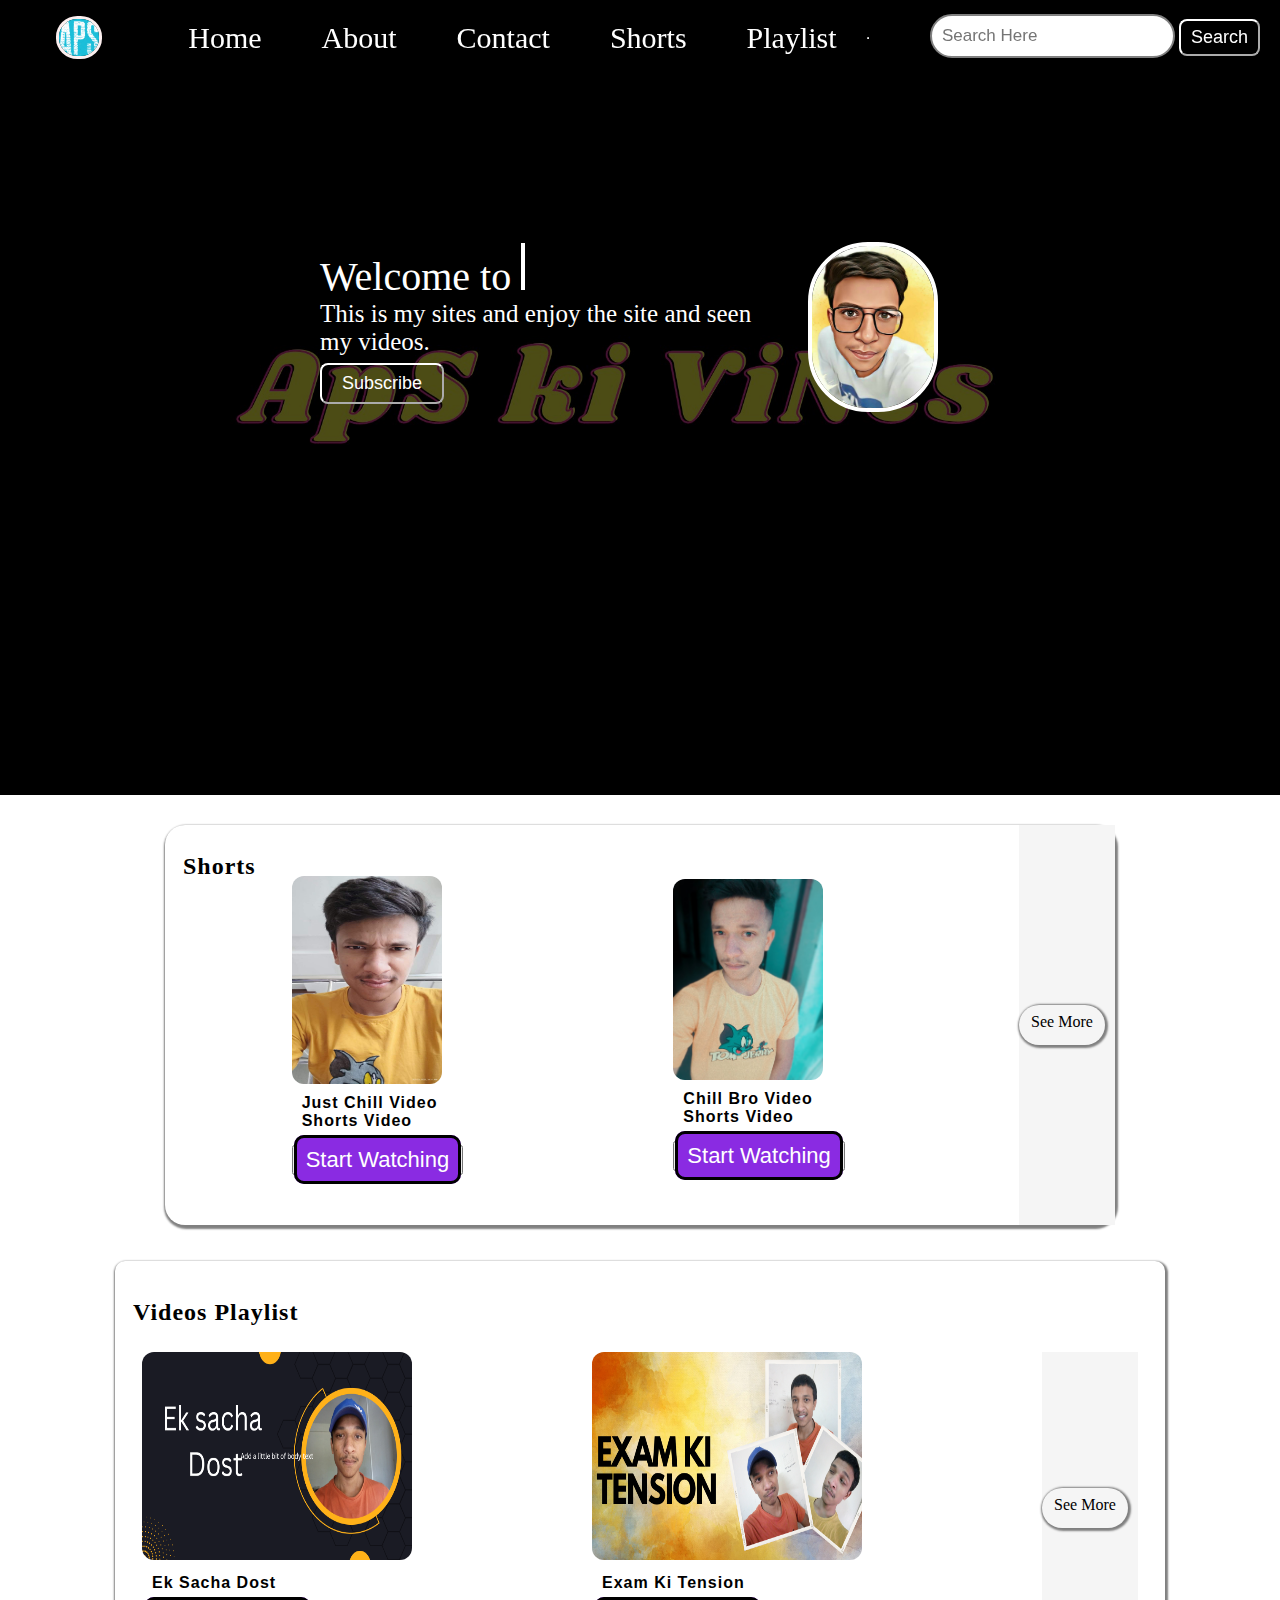
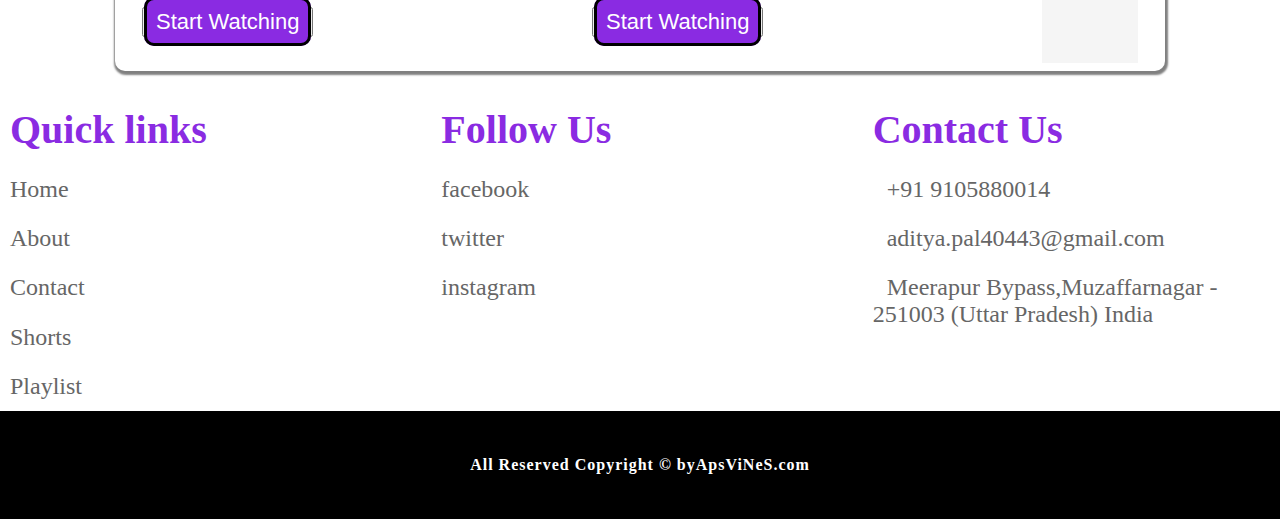
<file: index.html>
<!DOCTYPE html>
<html lang="en">

<head>
    <meta charset="UTF-8">
    <meta http-equiv="X-UA-Compatible" content="IE=edge">
    <meta name="viewport" content="width=device-width, initial-scale=1.0">
    <link rel="shortcut icon" href="image/adi.JPG" type="image x-icon">
    <link rel="stylesheet" href="css/style.css">
    <title>ApSViNeS</title>
</head>

<body>
    <nav class="navbar background h-nav-resp">
        <ul class="nav-list v-class-resp">
            <div class="logo"><img src="image/APS.png" alt="Logo"></div>
            <li><a href="index.html">Home</a></li>
            <li><a href="about.html">About</a></li>
            <li><a href="contact.html">Contact</a></li>
            <li><a href="shorts.html">Shorts</a></li>
            <li><a href="playlist.html">Playlist</a></li>
        </ul>
        <hr>
        <div class="rightnav v-class-resp">
            <input type="text" name="search" id="search" placeholder="Search Here">
            <button class="btn btn-sm">Search</button>
        </div>

        <div class="menu">
            <div class="line"></div>
            <div class="line"></div>
            <div class="line"></div>
        </div>
    </nav>
    <div class="container1">
        <section class="background firstsection">
            <div class="box-main">
                <div class="firstHalf">
                    <p class="text-big">Welcome to <span class="stu">My Sites</span></p>
                    <p class="text-small">This is my sites and enjoy the site and seen my videos. </p>

                    <div class="buttons">
                        <button class="btn"><a href="https://www.youtube.com/@adityapalsagwaan">Subscribe</a></button>
                    </div>

                </div>

                <div class="secondHalf">
                    <img src="image/adi.JPG" alt="Icon image">
                </div>
            </div>
        </section>
        <!-- end of uper side  -->



        <div class="container">
            <!-- shorts video start -->

            <div class="card1">
                <h2 class="my-2">Shorts</h2><br>
                <div class="cards">
                    <div class="card-item">
                        <img src="image/IMG-20220623-WA0001.jpg" height="208px" alt="image">
                        <div class="lines">
                            <p>Just Chill Video <br>
                                Shorts Video
                            </p>
                            <button class="btn1"><a href="https://youtube.com/shorts/rC--0we84NA?feature=share">Start
                                    Watching</a></button>
                        </div>
                    </div>

                    <div class="card-item">
                        <img src="image/a.jpg" width="156px" alt="image">
                        <div class="lines">
                            <p>Chill Bro Video <br>
                                Shorts Video
                            </p>
                            <button class="btn1"><a href="https://youtube.com/shorts/spUCtW1UKrE?feature=share">Start
                                    Watching</a></button>
                        </div>
                    </div>

                    <div class="more">
                        <a href="shorts.html">See More</a>
                    </div>

                </div>

            </div>


            <br><br>

            <!-- end of the shorts videos -->

            <!-- video playlist start  -->

            <div class="card2">
                <h2 class="my-2">Videos Playlist</h2>
                <div class="cards">
                    <div class="card1-item">
                        <img class="img1" src="image/ek sacha dost.jpg" height="208px" alt="image">
                        <div class="lines1">
                            <p>Ek Sacha Dost</p>
                            <button class="btn1"><a href="https://youtu.be/mReLGR2DMm0">Start Watching</a></button>
                        </div>
                    </div>

                    <div class="card1-item">
                        <img class="img2" src="image/exam Ki Tension.jpg" height="208px" alt="image">
                        <div class="lines">
                            <p>Exam Ki Tension</p>
                            <button class="btn1"><a href="https://youtu.be/A0G7QZedRVI">Start Watching</a></button>
                        </div>
                    </div>
                    <div class="more">
                        <a href="playlist.html">See More</a>
                    </div>
                </div>

            </div>

        </div>
        <br><br><br><br><br><br>&nbsp;<br><br><br><br><br><br>&nbsp;<br><br>&nbsp;

        <!-- quick details  -->

        <section class="footer">

            <div class="box-container2">
                <div class="box">
                    <h3>Quick links</h3>
                    <a href="index.html">Home</a>
                    <a href="about.html">About</a>
                    <a href="contact.html">Contact</a>
                    <a href="shorts.html">Shorts</a>
                    <a href="playlist.html">Playlist</a>
                </div>

                <div class="box">
                    <h3>Follow Us</h3>
                    <a href="https://www.facebook.com/">facebook</a>
                    <a href="https://twitter.com/home">twitter</a>
                    <a href="https://instagram.com/official_adityapal260619?igshid=YmMyMTA2M2Y=">instagram</a>
                </div>

                <div class="box">
                    <h3>Contact Us</h3>
                    <p> <i class="fas fa-phone"></i> +91 9105880014 </p>
                    <p> <i class="fas fa-envelope"></i> aditya.pal40443@gmail.com </p>
                    <p> <i class="fas fa-map-marker-alt"></i> Meerapur Bypass,Muzaffarnagar - 251003 (Uttar Pradesh)
                        India </p>
                </div>

            </div>

        </section>



        <!-- end of the site  -->
        <footer class="text-center background">
            <div class="class">
                <p>All Reserved Copyright &copy; by <a
                        href="https://instagram.com/c.r.e.a.t.o.r.s.s?igshid=YmMyMTA2M2Y=">ApsViNeS.com</a></p>
            </div>
        </footer>
    </div>
    <script src="js/resp.js"></script>
</body>

</html>
</file>
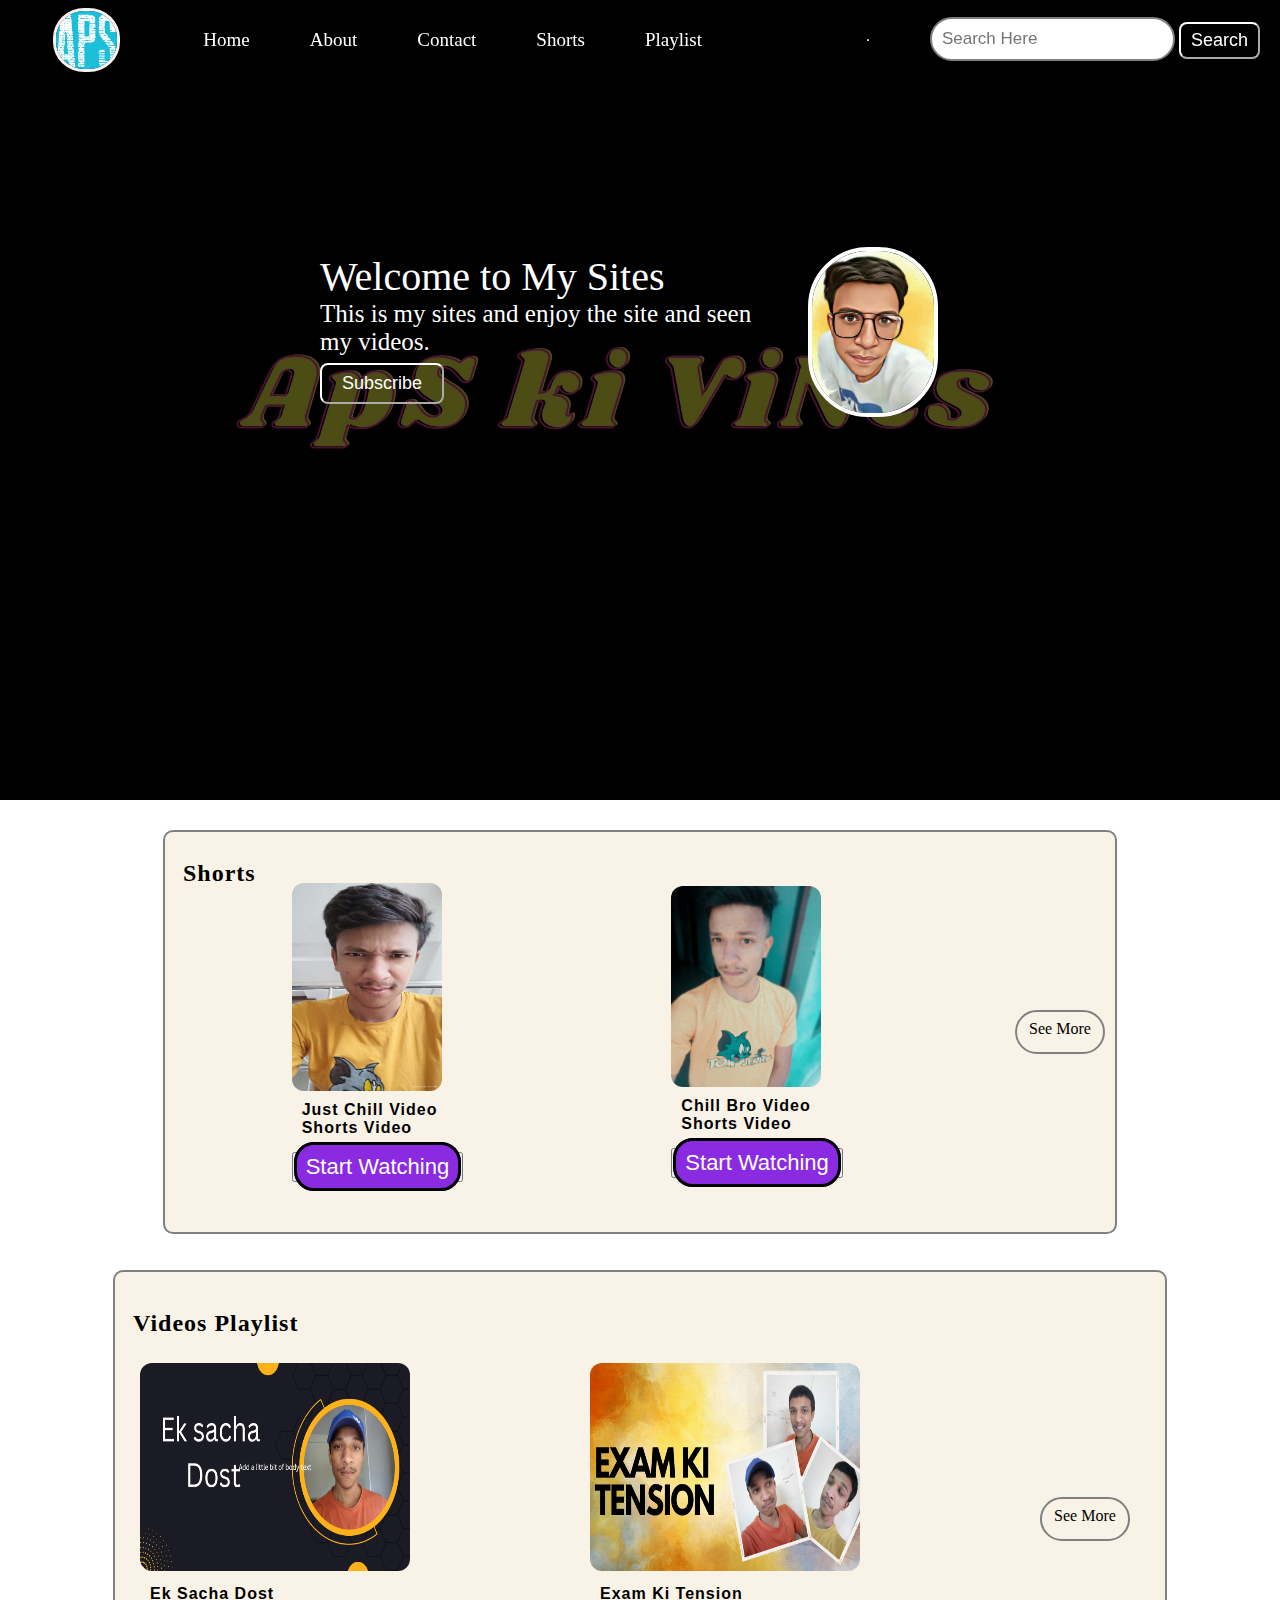
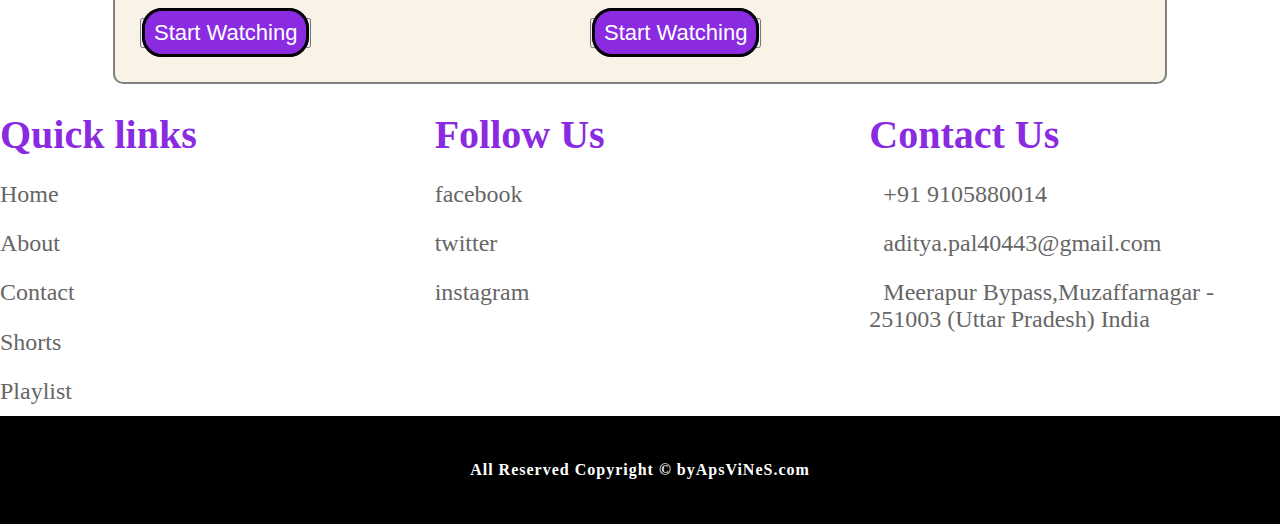
<file: about/index.html>
<!DOCTYPE html>
<html lang="en">

<head>
    <meta charset="UTF-8">
    <meta http-equiv="X-UA-Compatible" content="IE=edge">
    <meta name="viewport" content="width=device-width, initial-scale=1.0">
    <link rel="shortcut icon" href="image/adi.JPG" type="image x-icon">
    <link rel="stylesheet" href="css/style.css">
    <title>ApSViNeS</title>
</head>

<body>
    <nav class="navbar background h-nav-resp">
        <ul class="nav-list v-class-resp">
            <div class="logo"><img src="image/APS.png" alt="Logo"></div>
            <li><a href="index.html">Home</a></li>
            <li><a href="about.html">About</a></li>
            <li><a href="contact.html">Contact</a></li>
            <li><a href="shorts.html">Shorts</a></li>
            <li><a href="playlist.html">Playlist</a></li>
        </ul>
        <hr>
        <div class="rightnav v-class-resp">
            <input type="text" name="search" id="search" placeholder="Search Here">
            <button class="btn btn-sm">Search</button>
        </div>

        <div class="menu">
            <div class="line"></div>
            <div class="line"></div>
            <div class="line"></div>
        </div>
    </nav>
    <div class="container1">
        <section class="background firstsection">
            <div class="box-main">
                <div class="firstHalf">
                    <p class="text-big">Welcome to My Sites</p>
                    <p class="text-small">This is my sites and enjoy the site and seen my videos. </p>

                    <div class="buttons">
                        <button class="btn"><a href="https://www.youtube.com/@adityapalsagwaan">Subscribe</a></button>
                    </div>

                </div>

                <div class="secondHalf">
                    <img src="image/adi.JPG" alt="Icon image">
                </div>
            </div>
        </section>
        <!-- end of uper side  -->

        <!-- shorts video start  -->

        <div class="container">
            <div class="card1">
                <h2 class="my-2">Shorts</h2><br>
                <div class="cards">
                    <div class="card-item">
                        <img  src="image/IMG-20220623-WA0001.jpg" height="208px" alt="image">
                        <div class="lines">
                            <p>Just Chill Video <br>
                                Shorts Video
                            </p>
                            <button class="btn1"><a href="https://youtube.com/shorts/rC--0we84NA?feature=share">Start
                                    Watching</a></button>
                        </div>
                    </div>

                    <div class="card-item">
                        <img  src="image/a.jpg" width="156px" alt="image">
                        <div class="lines">
                            <p>Chill Bro Video <br>
                                Shorts Video
                            </p>
                            <button class="btn1"><a href="https://youtube.com/shorts/spUCtW1UKrE?feature=share">Start
                                    Watching</a></button>
                        </div>
                    </div>

                    <div class="more">
                        <a href="shorts.html">See More</a>
                    </div>

                </div>
                
            </div>
            

            <br><br>

            <!-- end of the shorts videos -->

            <!-- video playlist start  -->

            <div class="card2">
                <h2 class="my-2">Videos Playlist</h2>
                <div class="cards">
                    <div class="card1-item">
                        <img class="img1" src="image/ek sacha dost.jpg" height="208px" alt="image">
                        <div class="lines1">
                            <p>Ek Sacha Dost</p>
                            <button class="btn1"><a href="https://youtu.be/mReLGR2DMm0">Start Watching</a></button>
                        </div>
                    </div>

                    <div class="card1-item">
                        <img class="img2" src="image/exam Ki Tension.jpg" height="208px" alt="image">
                        <div class="lines">
                            <p>Exam Ki Tension</p>
                            <button class="btn1"><a href="https://youtu.be/A0G7QZedRVI">Start Watching</a></button>
                        </div>
                    </div>
                    <div class="more">
                        <a href="playlist.html">See More</a>
                    </div>
                </div>

            </div>

        </div>
        <br><br><br><br><br><br>&nbsp;<br><br><br><br><br><br>&nbsp;<br><br>&nbsp;

        <!-- quick details  -->

        <section class="footer">

            <div class="box-container2">
                <div class="box">
                    <h3>Quick links</h3>
                    <a href="index.html">Home</a>
                    <a href="about.html">About</a>
                    <a href="contact.html">Contact</a>
                    <a href="shorts.html">Shorts</a>
                    <a href="playlist.html">Playlist</a>
                </div>

                <div class="box">
                    <h3>Follow Us</h3>
                    <a href="https://www.facebook.com/">facebook</a>
                    <a href="https://twitter.com/home">twitter</a>
                    <a href="https://instagram.com/official_adityapal260619?igshid=YmMyMTA2M2Y=">instagram</a>
                </div>

                <div class="box">
                    <h3>Contact Us</h3>
                    <p> <i class="fas fa-phone"></i> +91 9105880014 </p>
                    <p> <i class="fas fa-envelope"></i> aditya.pal40443@gmail.com </p>
                    <p> <i class="fas fa-map-marker-alt"></i> Meerapur Bypass,Muzaffarnagar - 251003 (Uttar Pradesh)
                        India </p>
                </div>

            </div>

        </section>


    </div>
    <!-- end of the site  -->
    <footer class="text-center background">
        <div class="class">
            <p>All Reserved Copyright &copy; by <a href="https://instagram.com/c.r.e.a.t.o.r.s.s?igshid=YmMyMTA2M2Y=">ApsViNeS.com</a></p>
        </div>
    </footer>
    <script src="js/resp.js"></script>
</body>

</html>
</file>
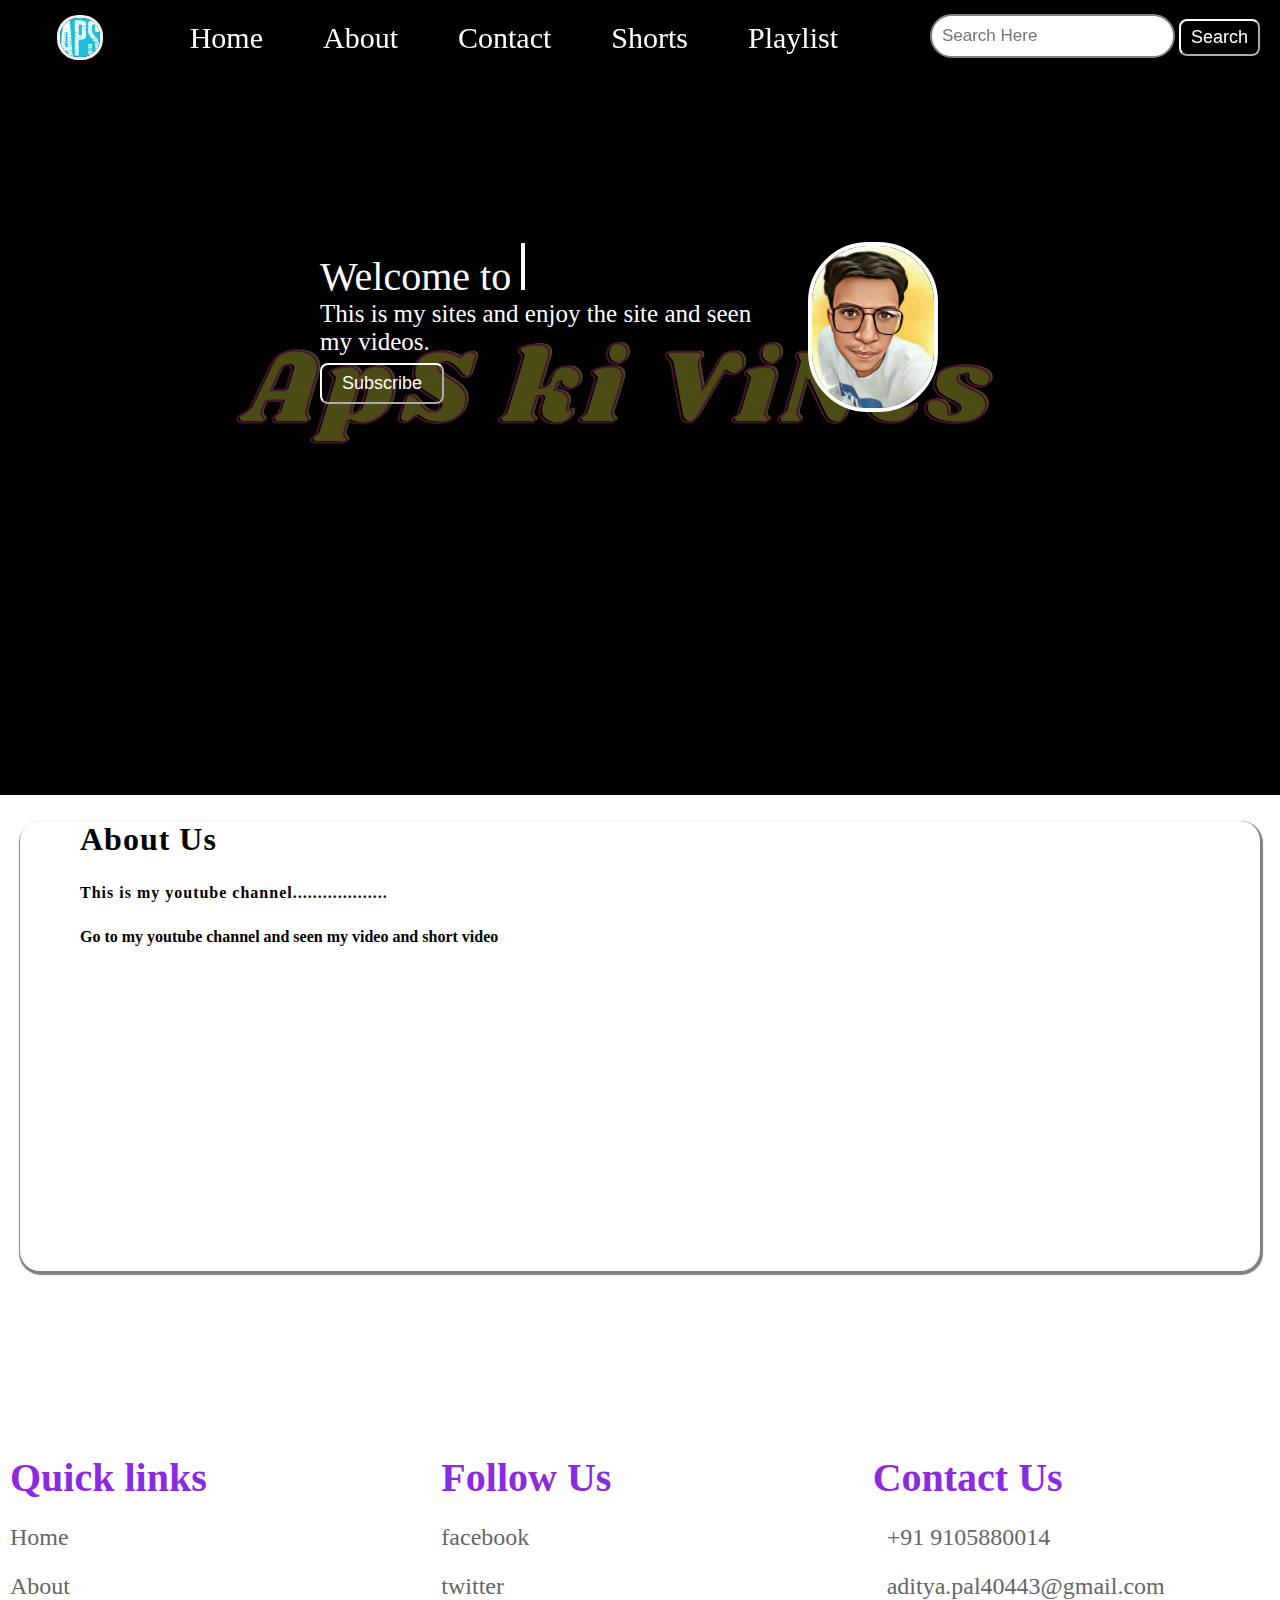
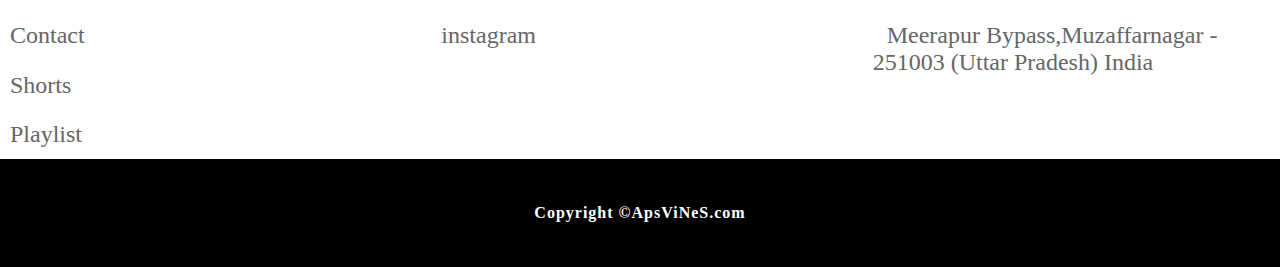
<file: about.html>
<!DOCTYPE html>
<html lang="en">
<head>
    <meta charset="UTF-8">
    <meta http-equiv="X-UA-Compatible" content="IE=edge">
    <meta name="viewport" content="width=device-width, initial-scale=1.0">
    <link rel="shortcut icon" href="image/adi.JPG" type="image x-icon">
    <link rel="stylesheet" href="css/style.css">
    <title>About</title>
</head>
<body>
    <nav class="navbar background h-nav-resp">
        <ul class="nav-list v-class-resp">
            <div class="logo"><img src="image/APS.png" alt="Logo"></div>
            <li><a href="index.html">Home</a></li>
            <li><a href="about.html">About</a></li>
            <li><a href="contact.html">Contact</a></li>
            <li><a href="shorts.html">Shorts</a></li>
            <li><a href="playlist.html">Playlist</a></li>
        </ul>
        <div class="rightnav v-class-resp">
            <input type="text" name="search" id="search" placeholder="Search Here">
            <button class="btn btn-sm">Search</button>
        </div>
        <div class="menu">
            <div class="line"></div>
            <div class="line"></div>
            <div class="line"></div>
        </div>

    </nav>
    <div class="container2">
        <section class="background firstsection">
            <div class="box-main">
                <div class="firstHalf">
                    <p class="text-big">Welcome to <span class="stu">My Sites</span></p>
                    <p class="text-small">This is my sites and enjoy the site and seen my videos. </p>

                    <div class="buttons">
                        <button class="btn"><a href="https://www.youtube.com/@adityapalsagwaan">Subscribe</a></button>
                    </div>

                </div>

                <div class="secondHalf">
                    <img src="image/adi.JPG" alt="Icon image">
                </div>
            </div>
        </section>
        <!-- end of uper side  -->

        <!-- About start  -->

        <div class="container2">
            <div class="class1">
                <h1>About Us</h1>
                <div class="para1">
                      <p1>This is my youtube channel...................</p1>
                      <p>Go to my youtube channel and seen my video and short video </p>
                </div>
            </div>
        </div>

                         <!-- link & details  -->

        <section class="footer">

            <div class="box-container2">
                <div class="box">
                    <h3>Quick links</h3>
                    <a href="index.html">Home</a>
                    <a href="about.html">About</a>
                    <a href="contact.html">Contact</a>
                    <a href="shorts.html">Shorts</a>
                    <a href="playlist.html">Playlist</a>
                </div>
        
                <div class="box">
                    <h3>Follow Us</h3>
                    <a href="https://www.facebook.com/">facebook</a>
                    <a href="https://twitter.com/home">twitter</a>
                    <a href="https://instagram.com/official_adityapal260619?igshid=YmMyMTA2M2Y=">instagram</a>            
                </div>
        
                <div class="box">
                    <h3>Contact Us</h3>
                   <p> <i class="fas fa-phone"></i> +91 9105880014  </p>
                   <p> <i class="fas fa-envelope"></i> aditya.pal40443@gmail.com </p>
                   <p> <i class="fas fa-map-marker-alt"></i> Meerapur Bypass,Muzaffarnagar - 251003 (Uttar Pradesh) India  </p>
                </div>
        
            </div>
        
        </section>
    </main>

                   <!-- end of the site  -->

    <footer class="text-center background">
        <div class="class">
            <p>Copyright &copy; <a href="https://instagram.com/c.r.e.a.t.o.r.s.s?igshid=YmMyMTA2M2Y=">ApsViNeS.com</a></p>
        </div>
    </footer>
    <script src="js/resp.js"></script>
</body>
</html>
</file>
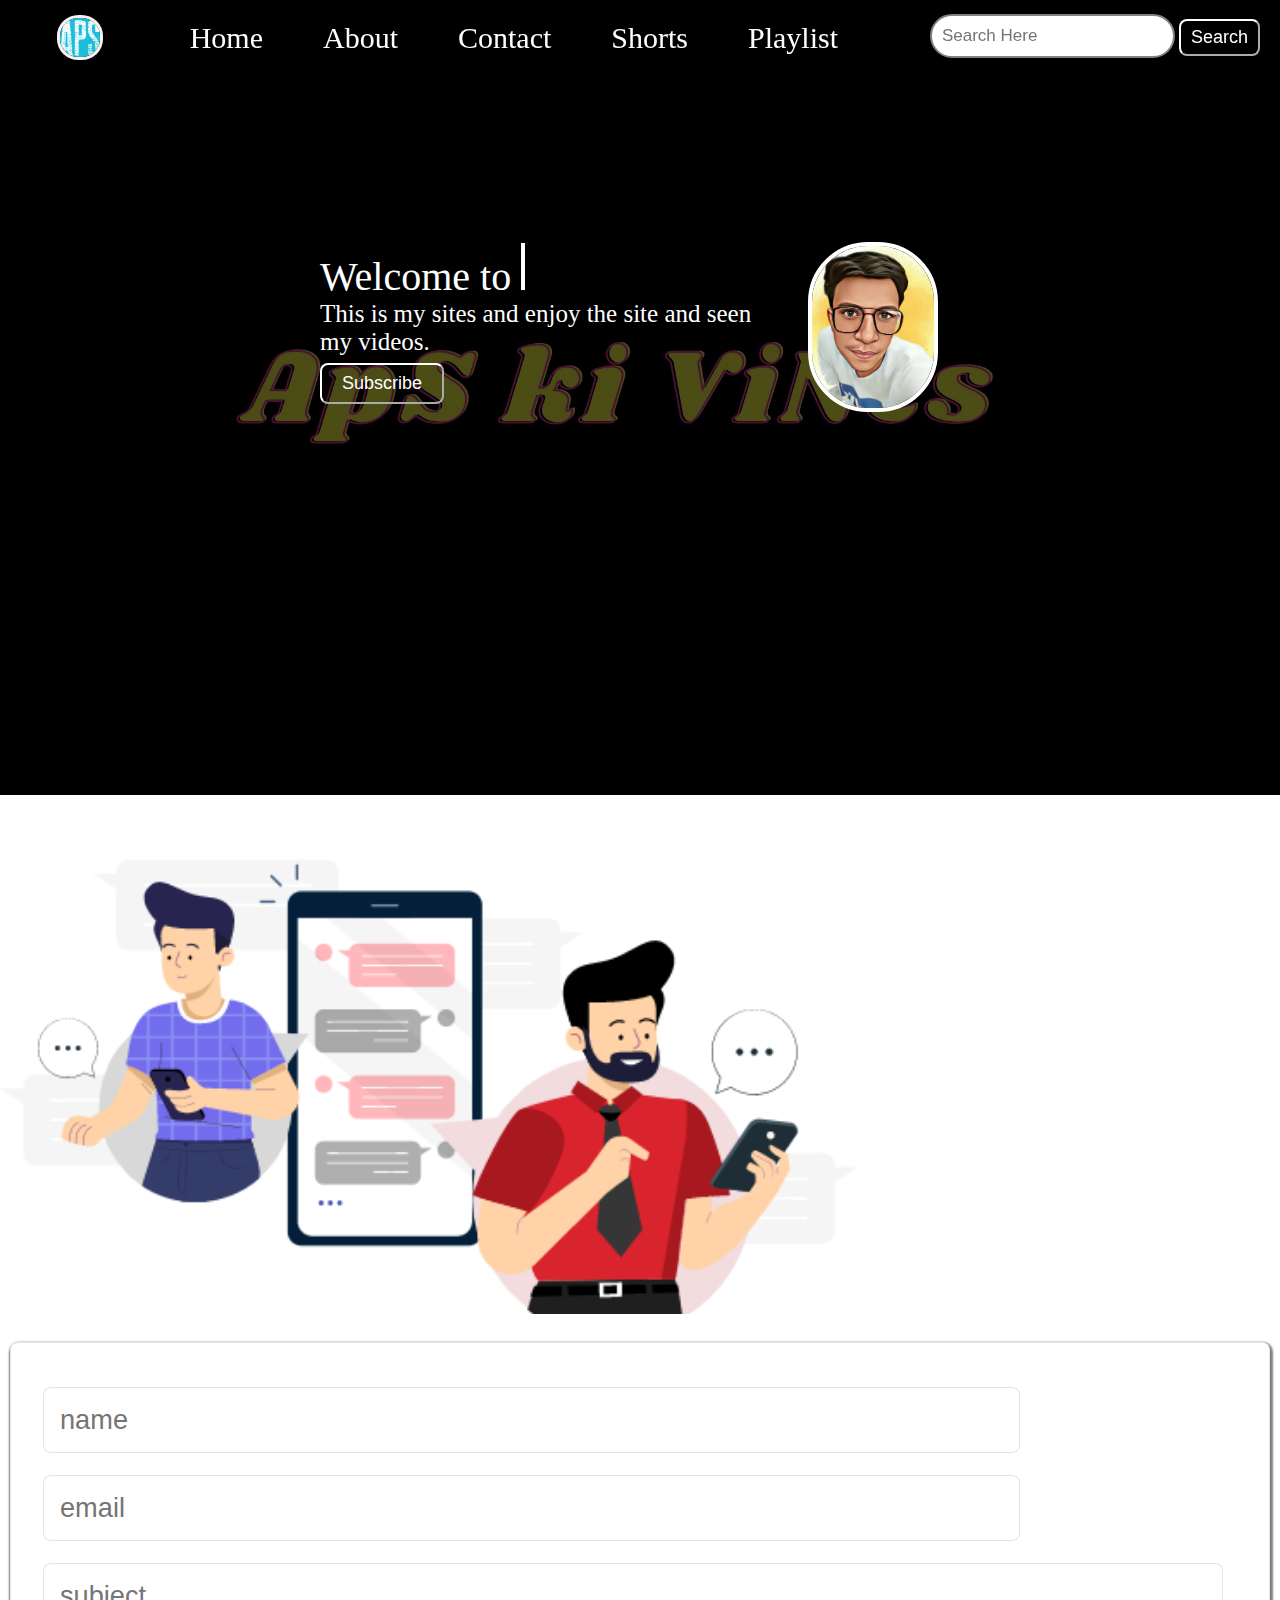
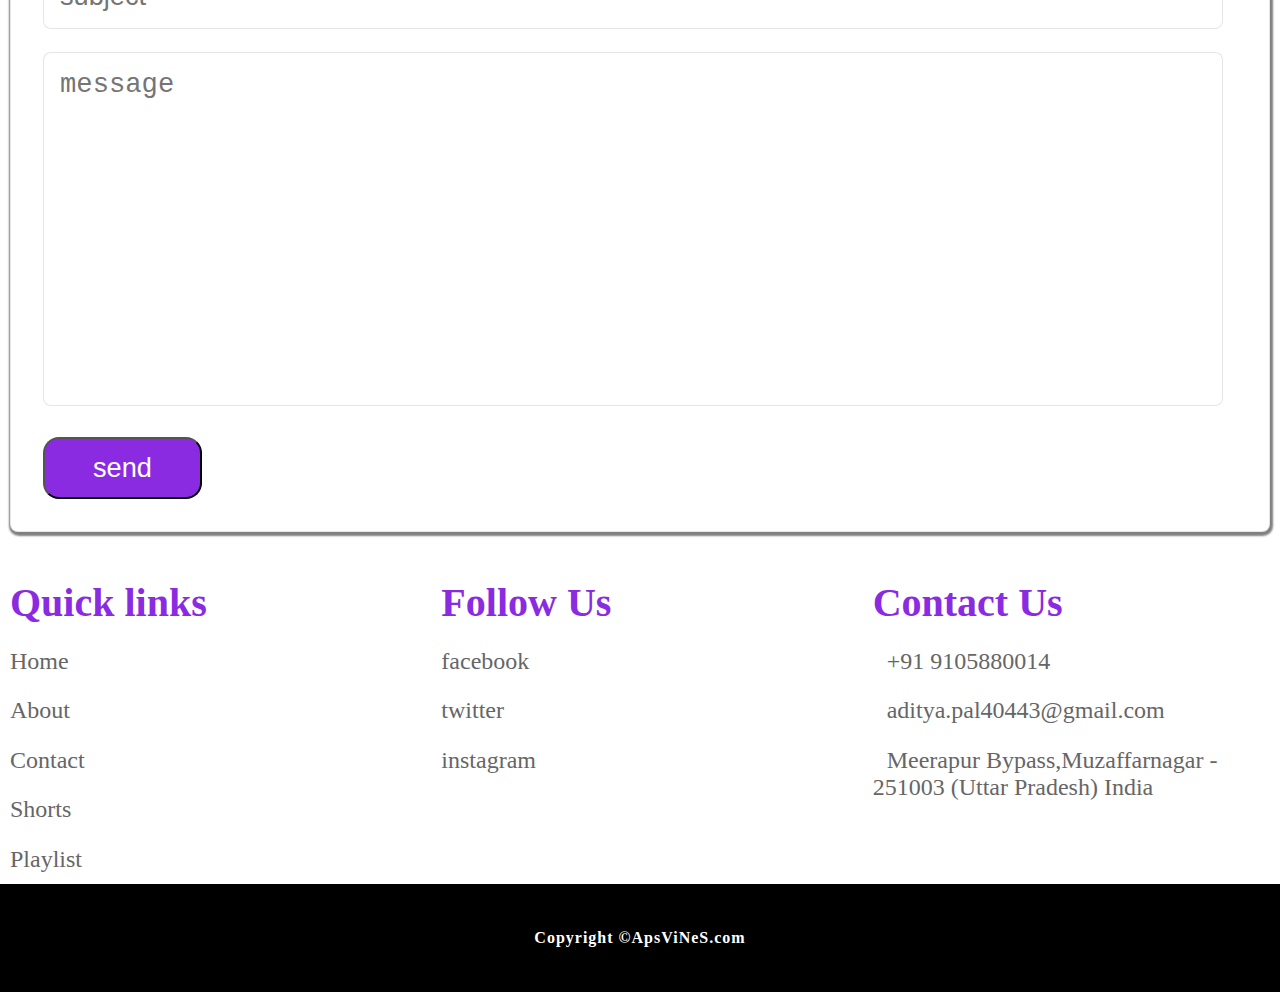
<file: contact.html>
<!DOCTYPE html>
<html lang="en">
<head>
    <meta charset="UTF-8">
    <meta http-equiv="X-UA-Compatible" content="IE=edge">
    <meta name="viewport" content="width=device-width, initial-scale=1.0">
    <link rel="shortcut icon" href="image/contact.png" type="image-x">
    <link rel="stylesheet" href="css/style.css">
    <title>Contact</title>
</head>
<body>
    <nav class="navbar background h-nav-resp">
        <ul class="nav-list v-class-resp">
            <div class="logo"><img src="image/APS.png" alt="Logo"></div>
            <li><a href="index.html">Home</a></li>
            <li><a href="about.html">About</a></li>
            <li><a href="contact.html">Contact</a></li>
            <li><a href="shorts.html">Shorts</a></li>
            <li><a href="playlist.html">Playlist</a></li>
        </ul>
        <div class="rightnav v-class-resp">
            <input type="text" name="search" id="search" placeholder="Search Here">
            <button class="btn btn-sm">Search</button>
        </div>
        <div class="menu">
            <div class="line"></div>
            <div class="line"></div>
            <div class="line"></div>
        </div>
    </nav>
    <div class="container3">
        <section class="background firstsection">
            <div class="box-main">
                <div class="firstHalf">
                    <p class="text-big">Welcome to <span class="stu">My Sites</span></p>
                    <p class="text-small">This is my sites and enjoy the site and seen my videos. </p>

                    <div class="buttons">
                        <button class="btn"><a href="https://www.youtube.com/@adityapalsagwaan">Subscribe</a></button>
                    </div>

                </div>

                <div class="secondHalf">
                    <img src="image/adi.JPG" alt="Icon image">
                </div>
            </div>
        </section>
         <!-- end of uper side  -->
<br>
         <section class="contact">

            <div class="image">
                <img src="image/contact-img.png" alt="">
            </div>
        
            <form action="https://formsubmit.co/aditya.pal40443@gmail.com" method="POST">
            
                <div class="inputBox">
                    <input type="text" placeholder="name" name="name">
                    <input type="email" placeholder="email" name="email">
                </div>
            
                <input type="text" placeholder="subject" name="subject" class="box">
            
                <textarea placeholder="message" name="message" id="" rows="10" cols="40"></textarea>
            
                <input type="submit" class="btn2" value="send">
            
            </form>
            
            </section>
           <br>
           <br>

                           <!-- link & details  -->

            <section class="footer">

                <div class="box-container2">
                    <div class="box">
                        <h3>Quick links</h3>
                        <a href="index.html">Home</a>
                        <a href="about.html">About</a>
                        <a href="contact.html">Contact</a>
                        <a href="shorts.html">Shorts</a>
                        <a href="playlist.html">Playlist</a>
                    </div>
            
                    <div class="box">
                        <h3>Follow Us</h3>
                        <a href="https://www.facebook.com/">facebook</a>
                        <a href="https://twitter.com/home">twitter</a>
                        <a href="https://instagram.com/official_adityapal260619?igshid=YmMyMTA2M2Y=">instagram</a>            
                    </div>
            
                    <div class="box">
                        <h3>Contact Us</h3>
                       <p> <i class="fas fa-phone"></i> +91 9105880014  </p>
                       <p> <i class="fas fa-envelope"></i> aditya.pal40443@gmail.com </p>
                       <p> <i class="fas fa-map-marker-alt"></i> Meerapur Bypass,Muzaffarnagar - 251003 (Uttar Pradesh) India  </p>
                    </div>
            
                </div>
            
            </section>
            
    </div>

                   <!-- end of the site -->
    </div>
    <footer class="text-center background">
        <div class="class">
            <p>Copyright &copy; <a href="https://instagram.com/c.r.e.a.t.o.r.s.s?igshid=YmMyMTA2M2Y=">ApsViNeS.com</a></p>
        </div>
    </footer>  
    <script src="js/resp.js"></script>
</body>
</html>
</file>
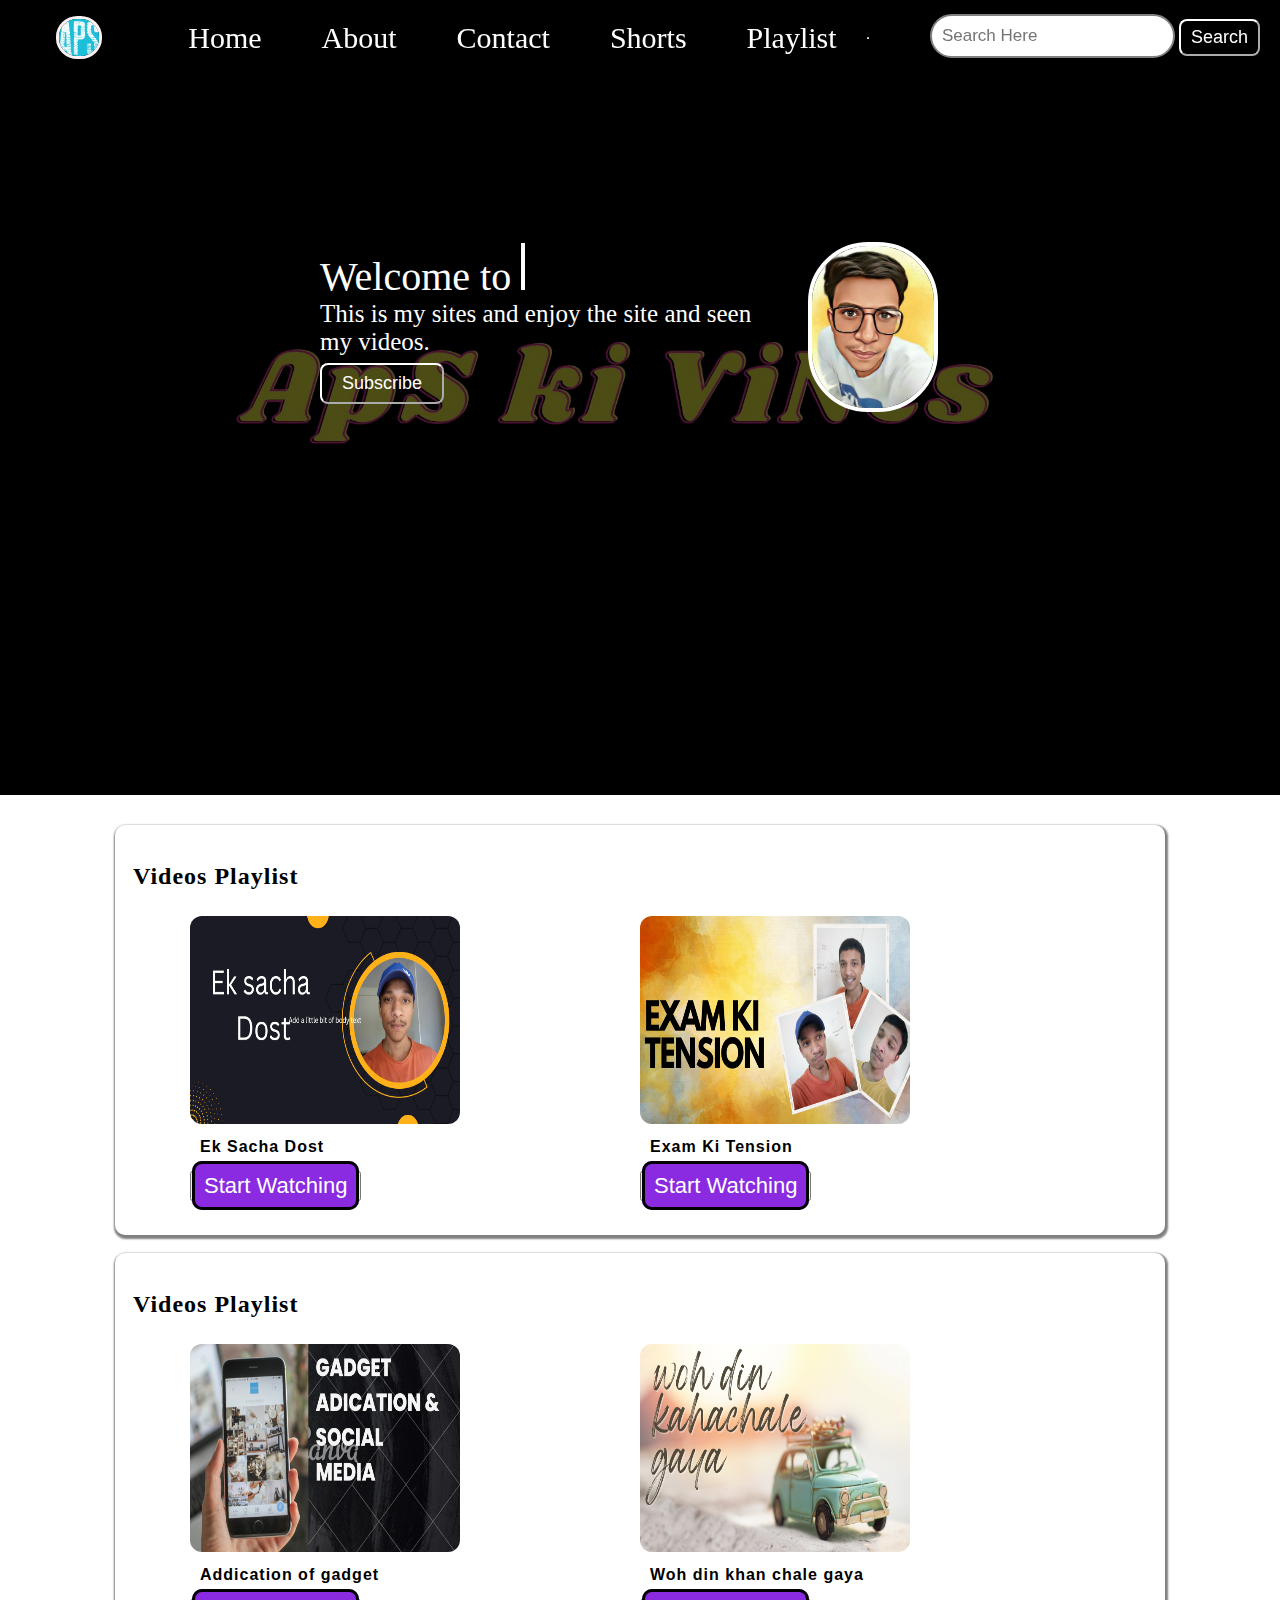
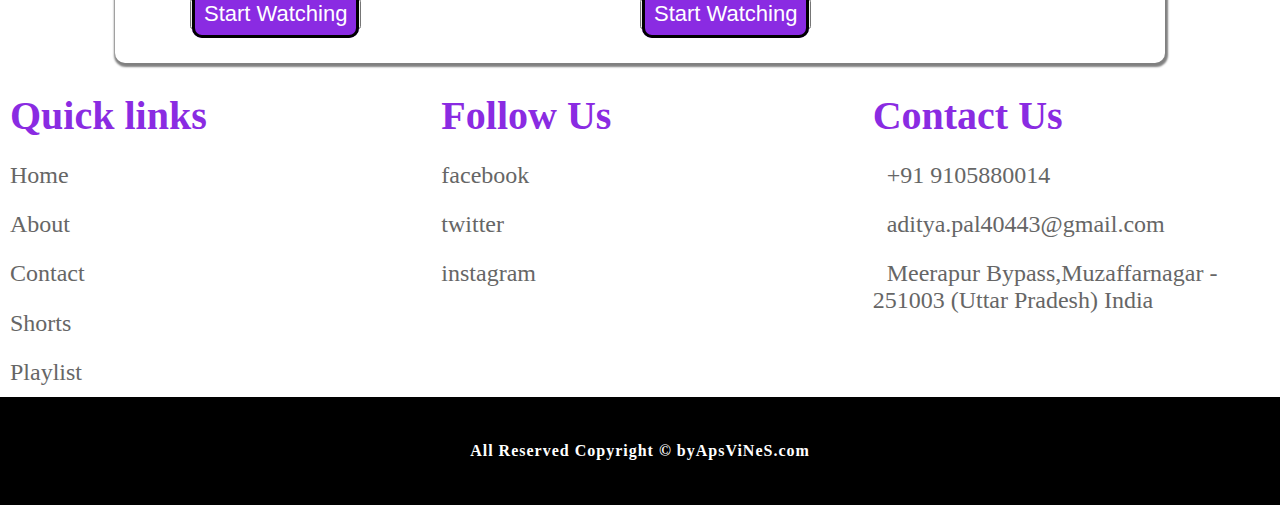
<file: playlist.html>
<!DOCTYPE html>
<html lang="en">

<head>
    <meta charset="UTF-8">
    <meta http-equiv="X-UA-Compatible" content="IE=edge">
    <meta name="viewport" content="width=device-width, initial-scale=1.0">
    <link rel="shortcut icon" href="image/social_youtube_video_icon_131210.png" type="image/x-icon">
    <link rel="stylesheet" href="css/style.css">
    <title>Playlist video</title>
</head>

<body>
    <nav class="navbar background h-nav-resp">
        <ul class="nav-list v-class-resp">
            <div class="logo"><img src="image/APS.png" alt="Logo"></div>
            <li><a href="index.html">Home</a></li>
            <li><a href="about.html">About</a></li>
            <li><a href="contact.html">Contact</a></li>
            <li><a href="shorts.html">Shorts</a></li>
            <li><a href="playlist.html">Playlist</a></li>
        </ul>
        <hr>
        <div class="rightnav v-class-resp">
            <input type="text" name="search" id="search" placeholder="Search Here">
            <button class="btn btn-sm">Search</button>
        </div>

        <div class="menu">
            <div class="line"></div>
            <div class="line"></div>
            <div class="line"></div>
        </div>
    </nav>
    <div class="container5">
        <section class="background firstsection">
            <div class="box-main">
                <div class="firstHalf">
                    <p class="text-big">Welcome to <span class="stu">My Sites</span></p>
                    <p class="text-small">This is my sites and enjoy the site and seen my videos. </p>

                    <div class="buttons">
                        <button class="btn"><a href="https://www.youtube.com/@adityapalsagwaan">Subscribe</a></button>
                    </div>

                </div>

                <div class="secondHalf">
                    <img src="image/adi.JPG" alt="Icon image">
                </div>
            </div>
        </section>
        <!-- end of the uper side -->

        <!-- playlist card start  -->
        <div class="container">
            <div class="card2">
                <h2 class="my-2">Videos Playlist</h2>
                <div class="cards">
                    <div class="card1-item">
                        <img class="img1" src="image/ek sacha dost.jpg" height="208px" alt="image">
                        <div class="lines1">
                            <p>Ek Sacha Dost</p>
                            <button class="btn1"><a href="https://youtu.be/mReLGR2DMm0">Start Watching</a></button>
                        </div>
                    </div>

                    <div class="card1-item">
                        <img class="img2" src="image/exam Ki Tension.jpg" height="208px" alt="image">
                        <div class="lines">
                            <p>Exam Ki Tension</p>
                            <button class="btn1"><a href="https://youtu.be/A0G7QZedRVI">Start Watching</a></button>
                        </div>
                    </div>
                </div>
                <!-- card 1 end  -->
            </div><br>

            <!-- card 2 start  -->
            <div class="card2">
                <h2 class="my-2">Videos Playlist</h2>
                <div class="cards">
                    <div class="card1-item">
                        <img class="img1" src="image/gadget adication.jpg" height="208px" alt="image">
                        <div class="lines1">
                            <p>Addication of gadget</p>
                            <button class="btn1"><a href="https://youtu.be/jZQ-YrmXy0s">Start Watching</a></button>
                        </div>
                    </div>

                    <div class="card1-item">
                        <img class="img2" src="image/woh din khan chale gaya.jpg" height="208px" alt="image">
                        <div class="lines">
                            <p>Woh din khan chale gaya</p>
                            <button class="btn1"><a href="https://youtu.be/6a2DzqG7FTE">Start Watching</a></button>
                        </div>
                    </div>
                </div>
                <!-- card 2 end  -->
            </div><br>

            <!-- quick details  -->

            <section class="footer">

                <div class="box-container2">
                    <div class="box">
                        <h3>Quick links</h3>
                        <a href="index.html">Home</a>
                        <a href="about.html">About</a>
                        <a href="contact.html">Contact</a>
                        <a href="shorts.html">Shorts</a>
                        <a href="playlist.html">Playlist</a>
                    </div>

                    <div class="box">
                        <h3>Follow Us</h3>
                        <a href="https://www.facebook.com/">facebook</a>
                        <a href="https://twitter.com/home">twitter</a>
                        <a href="https://instagram.com/official_adityapal260619?igshid=YmMyMTA2M2Y=">instagram</a>
                    </div>

                    <div class="box">
                        <h3>Contact Us</h3>
                        <p> <i class="fas fa-phone"></i> +91 9105880014 </p>
                        <p> <i class="fas fa-envelope"></i> aditya.pal40443@gmail.com </p>
                        <p> <i class="fas fa-map-marker-alt"></i> Meerapur Bypass,Muzaffarnagar - 251003 (Uttar Pradesh)
                            India </p>
                    </div>

                </div>

            </section>
            <!-- end of the site  -->
            <footer class="text-center background">
                <div class="class">
                    <p>All Reserved Copyright &copy; by <a
                            href="https://instagram.com/c.r.e.a.t.o.r.s.s?igshid=YmMyMTA2M2Y=">ApsViNeS.com</a></p>
                </div>
            </footer>
            


        </div>
    </div>
    <script src="js/resp.js"></script>
</body>

</html>
</file>
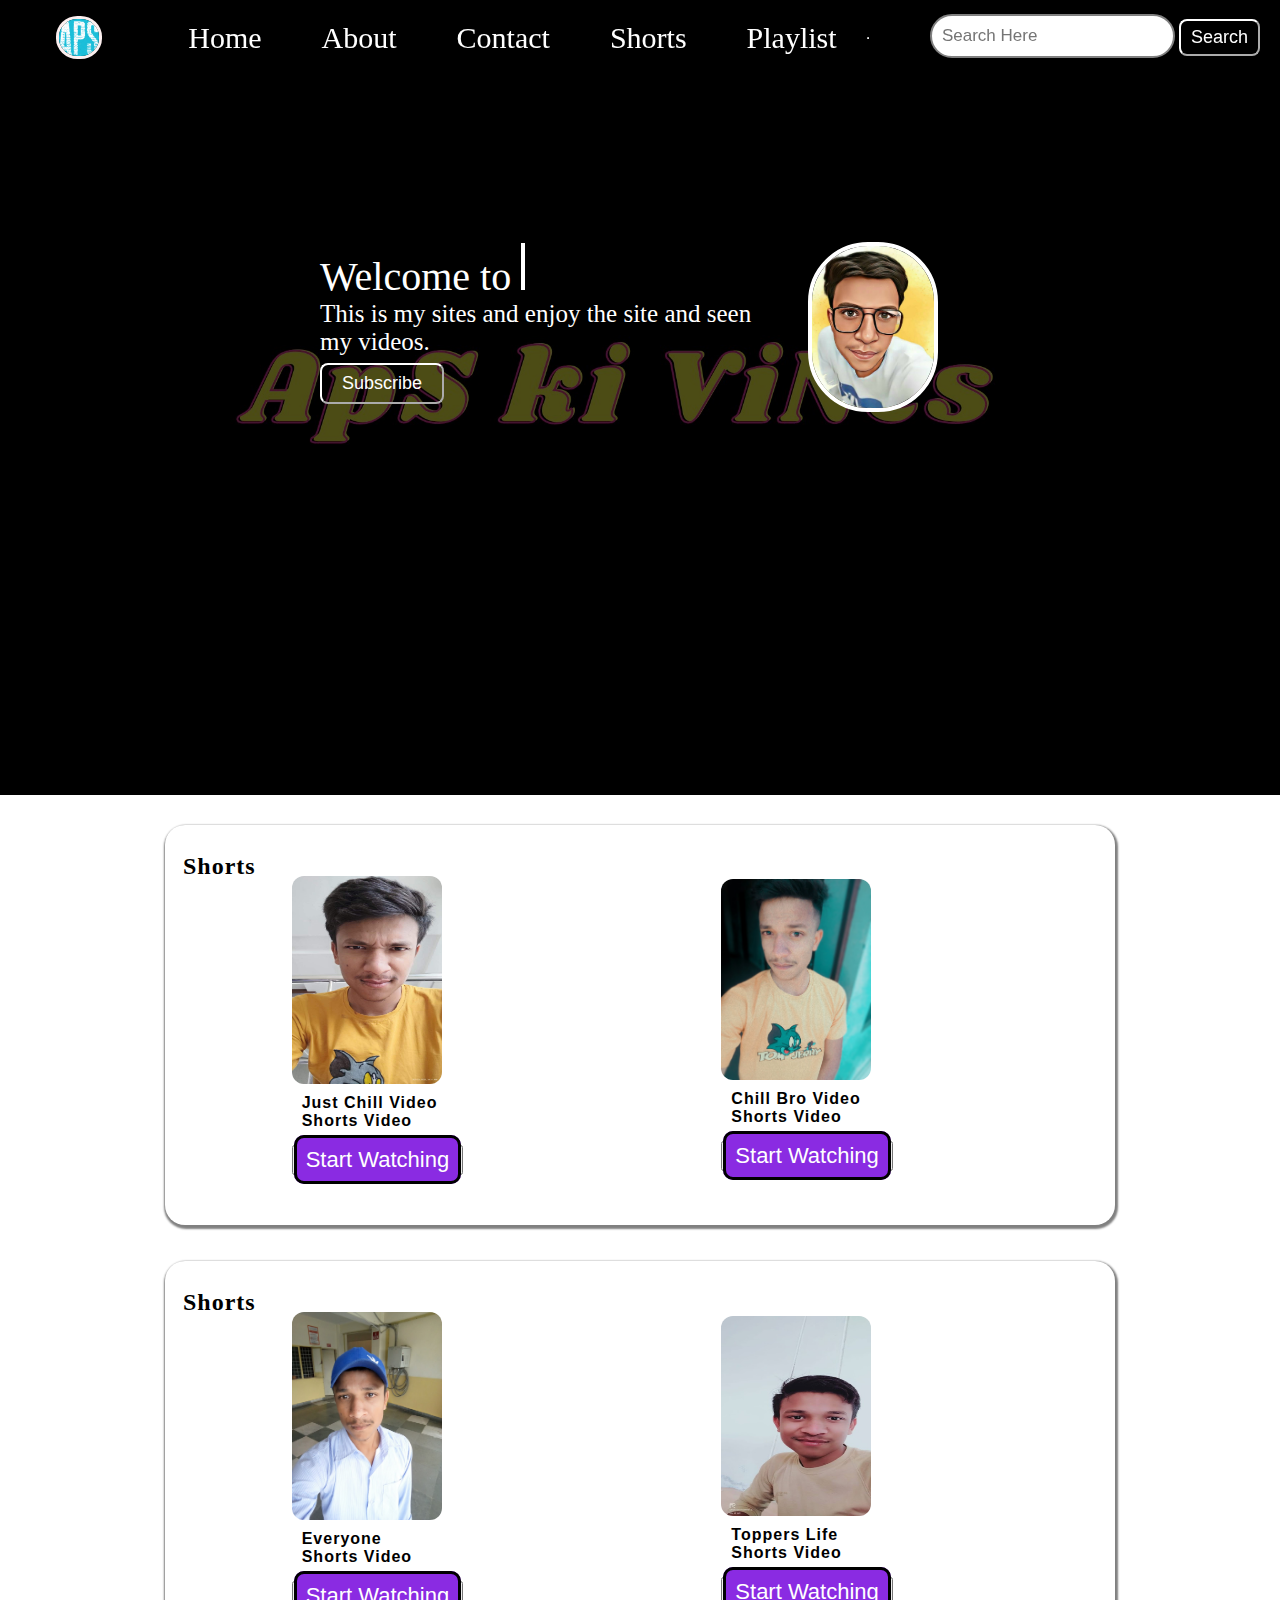
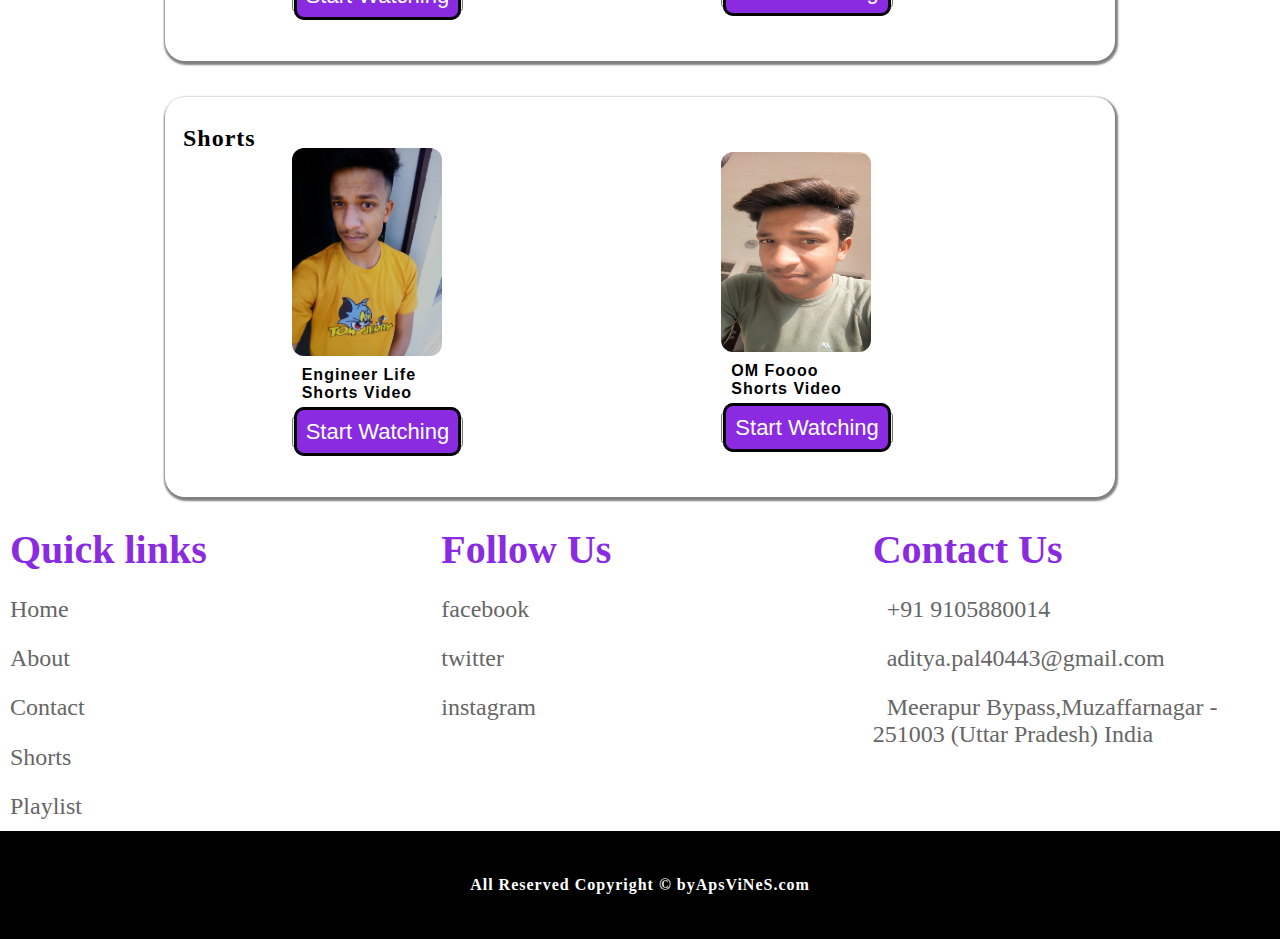
<file: shorts.html>
<!DOCTYPE html>
<html lang="en">

<head>
    <meta charset="UTF-8">
    <meta http-equiv="X-UA-Compatible" content="IE=edge">
    <meta name="viewport" content="width=device-width, initial-scale=1.0">
    <link rel="shortcut icon" href="image/Youtube_shorts_icon.svg.png" type="image/x-icon">
    <link rel="stylesheet" href="css/style.css">
    <title>Shorts video</title>
</head>

<body>
    <nav class="navbar background h-nav-resp">
        <ul class="nav-list v-class-resp">
            <div class="logo"><img src="image/APS.png" alt="Logo"></div>
            <li><a href="index.html">Home</a></li>
            <li><a href="about.html">About</a></li>
            <li><a href="contact.html">Contact</a></li>
            <li><a href="shorts.html">Shorts</a></li>
            <li><a href="playlist.html">Playlist</a></li>
        </ul>
        <hr>
        <div class="rightnav v-class-resp">
            <input type="text" name="search" id="search" placeholder="Search Here">
            <button class="btn btn-sm">Search</button>
        </div>

        <div class="menu">
            <div class="line"></div>
            <div class="line"></div>
            <div class="line"></div>
        </div>
    </nav>
    <div class="container4">
        <section class="background firstsection">
            <div class="box-main">
                <div class="firstHalf">
                    <p class="text-big">Welcome to <span class="stu">My Sites</span></p>
                    <p class="text-small">This is my sites and enjoy the site and seen my videos. </p>

                    <div class="buttons">
                        <button class="btn"><a href="https://www.youtube.com/@adityapalsagwaan">Subscribe</a></button>
                    </div>

                </div>

                <div class="secondHalf">
                    <img src="image/adi.JPG" alt="Icon image">
                </div>
            </div>
        </section>
        <!-- end of the uper side  -->

        <!-- start the shorts video  -->

        <div class="container">
            <div class="card1">
                <h2 class="my-2">Shorts</h2><br>
                <div class="cards">
                    <div class="card-item">
                        <img src="image/IMG-20220623-WA0001.jpg" height="208px" alt="image">
                        <div class="lines">
                            <p>Just Chill Video <br>
                                Shorts Video
                            </p>
                            <button class="btn1"><a href="https://youtube.com/shorts/rC--0we84NA?feature=share">Start
                                    Watching</a></button>
                        </div>
                    </div>

                    <div class="card-item">
                        <img src="image/a.jpg" width="156px" alt="image">
                        <div class="lines">
                            <p>Chill Bro Video <br>
                                Shorts Video
                            </p>
                            <button class="btn1"><a href="https://youtube.com/shorts/spUCtW1UKrE?feature=share">Start
                                    Watching</a></button>
                        </div>
                    </div>

                </div>

            </div>
            <br><br>

            <!-- second card start  -->

            <div class="card1">
                <h2 class="my-2">Shorts</h2><br>
                <div class="cards">
                    <div class="card-item">
                        <img src="image/ap.jpg" height="208px" alt="image">
                        <div class="lines">
                            <p>Everyone <br>
                                Shorts Video
                            </p>
                            <button class="btn1"><a href="https://youtube.com/shorts/eEBr9OEjEhA?feature=share">Start
                                    Watching</a></button>
                        </div>
                    </div>

                    <div class="card-item">
                        <img src="image/ag.jpg" height="200px" width="156px" alt="image">
                        <div class="lines">
                            <p>Toppers Life <br>
                                Shorts Video
                            </p>
                            <button class="btn1"><a href="https://youtube.com/shorts/in0r2_u2MfE?feature=share">Start
                                    Watching</a></button>
                        </div>
                    </div>

                </div>

            </div>
            <br><br>
            <!-- end of the 2nd card  -->

            <!-- 3rd start card  -->

            <div class="card1">
                <h2 class="my-2">Shorts</h2><br>
                <div class="cards">
                    <div class="card-item">
                        <img src="image/p.jpg" height="208px" alt="image">
                        <div class="lines">
                            <p>Engineer Life <br>
                                Shorts Video
                            </p>
                            <button class="btn1"><a href="https://youtube.com/shorts/uau9lB0uwhs?feature=share">Start
                                    Watching</a></button>
                        </div>
                    </div>

                    <div class="card-item">
                        <img src="image/g.jpg" height="200px" width="156px" alt="image">
                        <div class="lines">
                            <p>OM Foooo <br>
                                Shorts Video
                            </p>
                            <button class="btn1"><a href="https://youtube.com/shorts/MNfeaXVXKJ8?feature=share">Start
                                    Watching</a></button>
                        </div>
                    </div>

                </div>

            </div>
            <!-- end of 3rd card  -->

            <!-- quick details  -->
            <br>
            <section class="footer">

                <div class="box-container2">
                    <div class="box">
                        <h3>Quick links</h3>
                        <a href="index.html">Home</a>
                        <a href="about.html">About</a>
                        <a href="contact.html">Contact</a>
                        <a href="shorts.html">Shorts</a>
                        <a href="playlist.html">Playlist</a>
                    </div>

                    <div class="box">
                        <h3>Follow Us</h3>
                        <a href="https://www.facebook.com/">facebook</a>
                        <a href="https://twitter.com/home">twitter</a>
                        <a href="https://instagram.com/official_adityapal260619?igshid=YmMyMTA2M2Y=">instagram</a>
                    </div>

                    <div class="box">
                        <h3>Contact Us</h3>
                        <p> <i class="fas fa-phone"></i> +91 9105880014 </p>
                        <p> <i class="fas fa-envelope"></i> aditya.pal40443@gmail.com </p>
                        <p> <i class="fas fa-map-marker-alt"></i> Meerapur Bypass,Muzaffarnagar - 251003 (Uttar Pradesh)
                            India </p>
                    </div>

                </div>

            </section>
            
            <!-- end of the site  -->
            <footer class="text-center background">
                <div class="class">
                    <p>All Reserved Copyright &copy; by <a
                            href="https://instagram.com/c.r.e.a.t.o.r.s.s?igshid=YmMyMTA2M2Y=">ApsViNeS.com</a></p>
                </div>
            </footer>
            
        </div>
    </div>
    <script src="js/resp.js"></script>
</body>

</html>
</file>
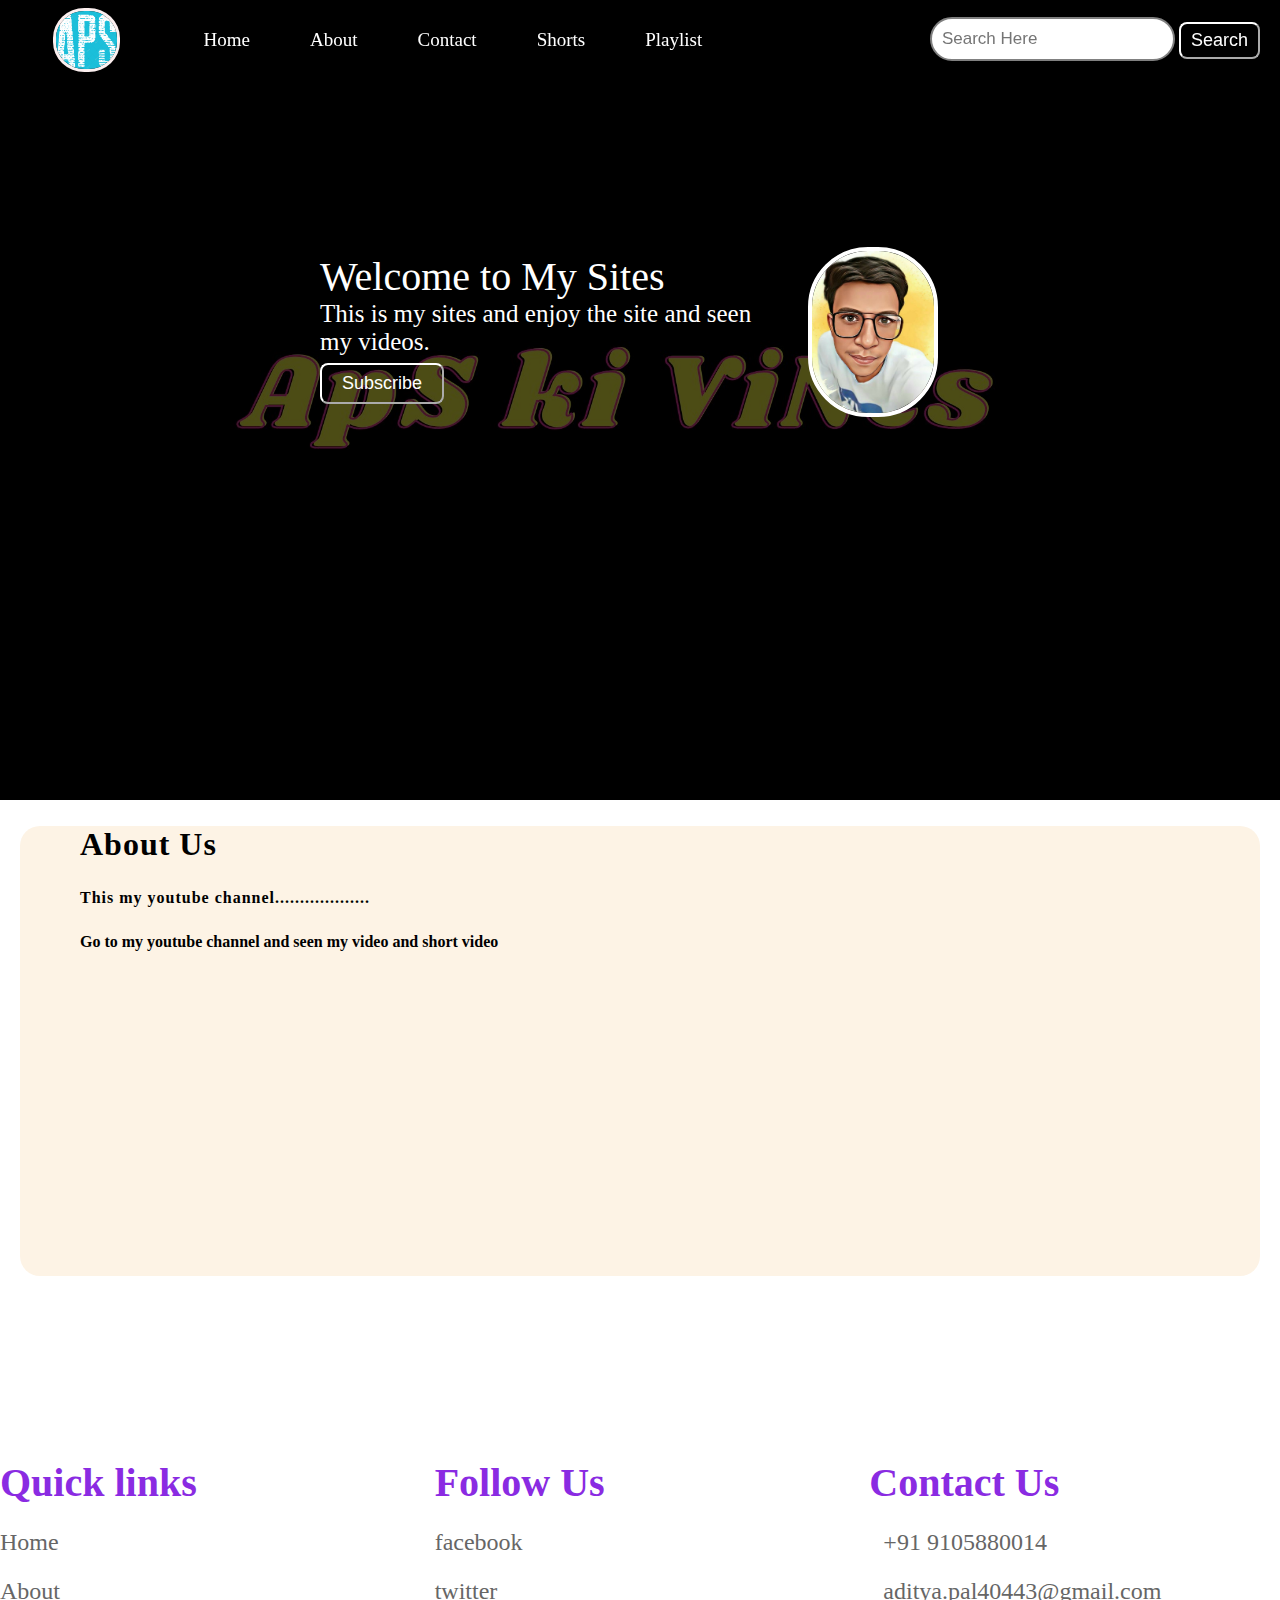
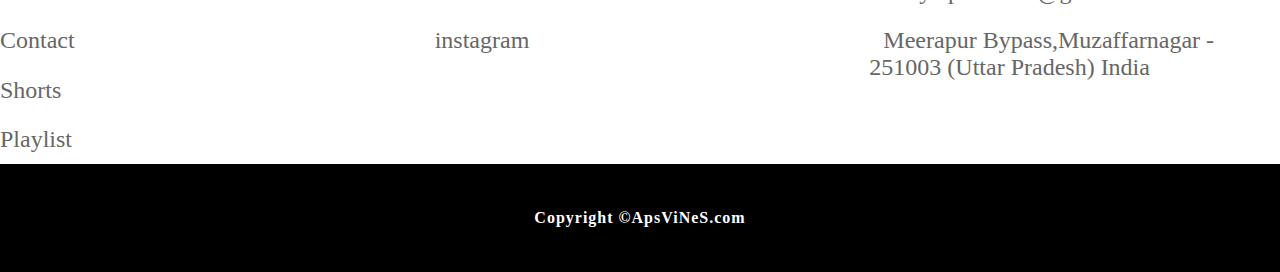
<file: about/about.html>
<!DOCTYPE html>
<html lang="en">
<head>
    <meta charset="UTF-8">
    <meta http-equiv="X-UA-Compatible" content="IE=edge">
    <meta name="viewport" content="width=device-width, initial-scale=1.0">
    <link rel="shortcut icon" href="image/adi.JPG" type="image x-icon">
    <link rel="stylesheet" href="css/style.css">
    <title>About</title>
</head>
<body>
    <nav class="navbar background h-nav-resp">
        <ul class="nav-list v-class-resp">
            <div class="logo"><img src="image/APS.png" alt="Logo"></div>
            <li><a href="index.html">Home</a></li>
            <li><a href="about.html">About</a></li>
            <li><a href="contact.html">Contact</a></li>
            <li><a href="shorts.html">Shorts</a></li>
            <li><a href="playlist.html">Playlist</a></li>
        </ul>
        <div class="rightnav v-class-resp">
            <input type="text" name="search" id="search" placeholder="Search Here">
            <button class="btn btn-sm">Search</button>
        </div>
        <div class="menu">
            <div class="line"></div>
            <div class="line"></div>
            <div class="line"></div>
        </div>

    </nav>
    <div class="container2">
        <section class="background firstsection">
            <div class="box-main">
                <div class="firstHalf">
                    <p class="text-big">Welcome to My Sites</p>
                    <p class="text-small">This is my sites and enjoy the site and seen my videos. </p>

                    <div class="buttons">
                        <button class="btn"><a href="https://www.youtube.com/@adityapalsagwaan">Subscribe</a></button>
                    </div>

                </div>

                <div class="secondHalf">
                    <img src="image/adi.JPG" alt="Icon image">
                </div>
            </div>
        </section>
        <!-- end of uper side  -->

        <!-- About start  -->

        <div class="container2">
            <div class="class1">
                <h1>About Us</h1>
                <div class="para1">
                      <p1>This my youtube channel...................</p1>
                      <p>Go to my youtube channel and seen my video and short video </p>
                </div>
            </div>
        </div>

                         <!-- link & details  -->

        <section class="footer">

            <div class="box-container2">
                <div class="box">
                    <h3>Quick links</h3>
                    <a href="index.html">Home</a>
                    <a href="about.html">About</a>
                    <a href="contact.html">Contact</a>
                    <a href="shorts.html">Shorts</a>
                    <a href="playlist.html">Playlist</a>
                </div>
        
                <div class="box">
                    <h3>Follow Us</h3>
                    <a href="https://www.facebook.com/">facebook</a>
                    <a href="https://twitter.com/home">twitter</a>
                    <a href="https://instagram.com/official_adityapal260619?igshid=YmMyMTA2M2Y=">instagram</a>            
                </div>
        
                <div class="box">
                    <h3>Contact Us</h3>
                   <p> <i class="fas fa-phone"></i> +91 9105880014  </p>
                   <p> <i class="fas fa-envelope"></i> aditya.pal40443@gmail.com </p>
                   <p> <i class="fas fa-map-marker-alt"></i> Meerapur Bypass,Muzaffarnagar - 251003 (Uttar Pradesh) India  </p>
                </div>
        
            </div>
        
        </section>
    </main>

                   <!-- end of the site  -->

    <footer class="text-center background">
        <div class="class">
            <p>Copyright &copy; <a href="https://instagram.com/c.r.e.a.t.o.r.s.s?igshid=YmMyMTA2M2Y=">ApsViNeS.com</a></p>
        </div>
    </footer>
    <script src="js/resp.js"></script>
</body>
</html>
</file>
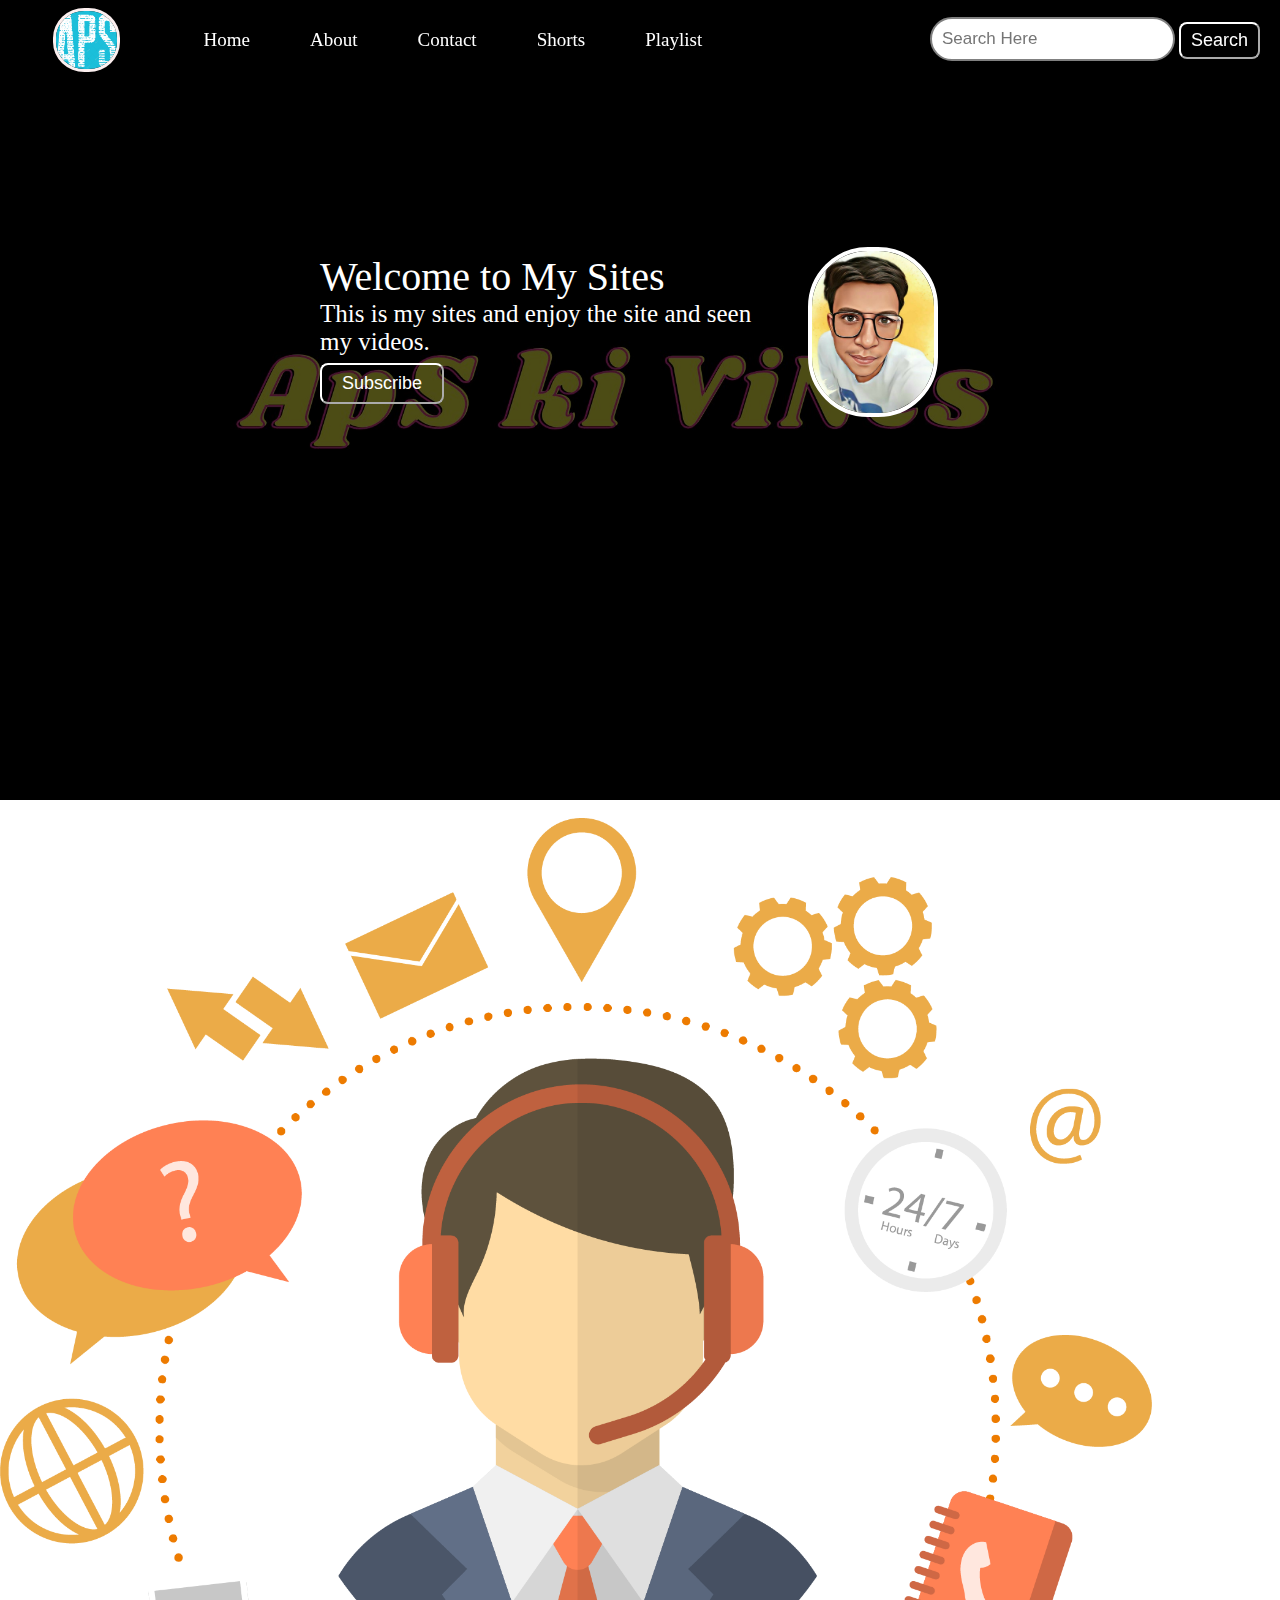
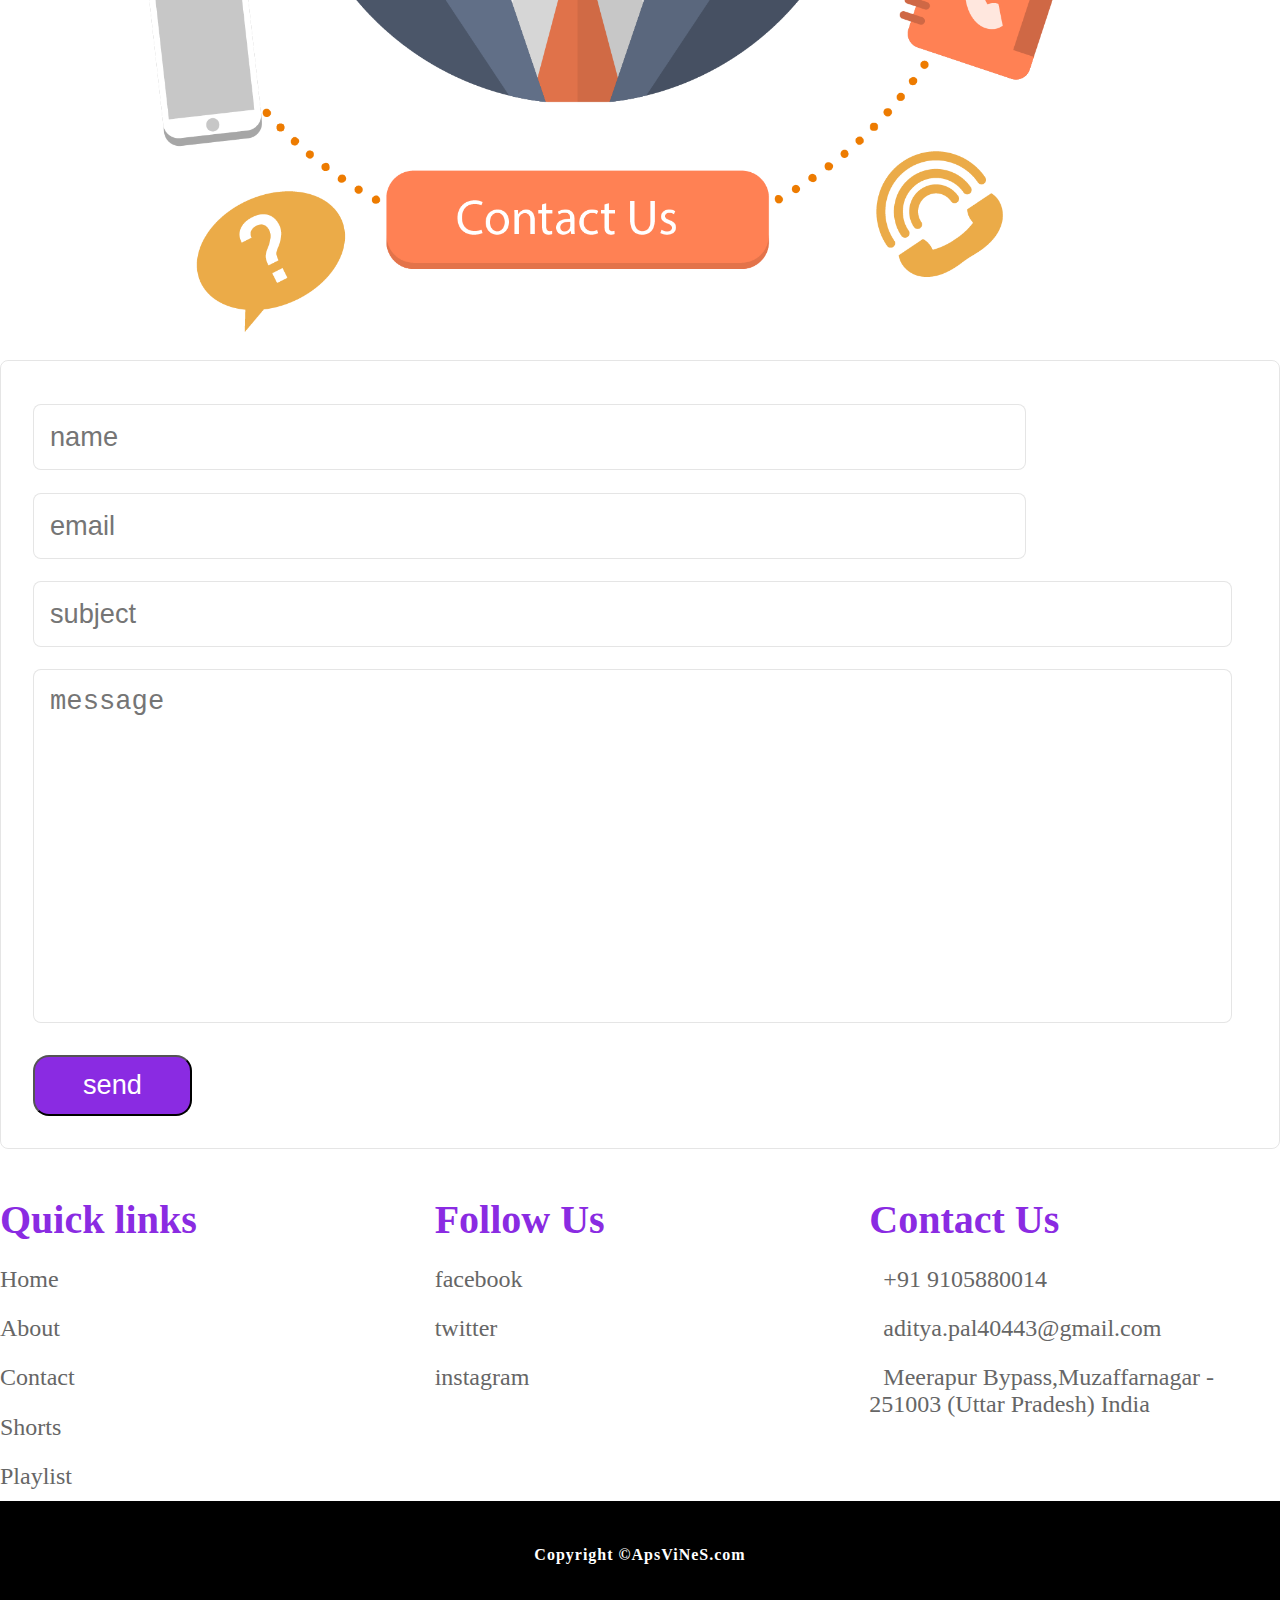
<file: about/contact.html>
<!DOCTYPE html>
<html lang="en">
<head>
    <meta charset="UTF-8">
    <meta http-equiv="X-UA-Compatible" content="IE=edge">
    <meta name="viewport" content="width=device-width, initial-scale=1.0">
    <link rel="shortcut icon" href="image/contact.png" type="image-x">
    <link rel="stylesheet" href="css/style.css">
    <title>Contact</title>
</head>
<body>
    <nav class="navbar background h-nav-resp">
        <ul class="nav-list v-class-resp">
            <div class="logo"><img src="image/APS.png" alt="Logo"></div>
            <li><a href="index.html">Home</a></li>
            <li><a href="about.html">About</a></li>
            <li><a href="contact.html">Contact</a></li>
            <li><a href="shorts.html">Shorts</a></li>
            <li><a href="playlist.html">Playlist</a></li>
        </ul>
        <div class="rightnav v-class-resp">
            <input type="text" name="search" id="search" placeholder="Search Here">
            <button class="btn btn-sm">Search</button>
        </div>
        <div class="menu">
            <div class="line"></div>
            <div class="line"></div>
            <div class="line"></div>
        </div>
    </nav>
    <div class="container3">
        <section class="background firstsection">
            <div class="box-main">
                <div class="firstHalf">
                    <p class="text-big">Welcome to My Sites</p>
                    <p class="text-small">This is my sites and enjoy the site and seen my videos. </p>

                    <div class="buttons">
                        <button class="btn"><a href="https://www.youtube.com/@adityapalsagwaan">Subscribe</a></button>
                    </div>

                </div>

                <div class="secondHalf">
                    <img src="image/adi.JPG" alt="Icon image">
                </div>
            </div>
        </section>
         <!-- end of uper side  -->
<br>
         <section class="contact">

            <div class="image">
                <img src="image/contact-img.png" alt="">
            </div>
        
            <form action="https://formsubmit.co/aditya.pal40443@gmail.com" method="POST">
            
                <div class="inputBox">
                    <input type="text" placeholder="name" name="name">
                    <input type="email" placeholder="email" name="email">
                </div>
            
                <input type="text" placeholder="subject" name="subject" class="box">
            
                <textarea placeholder="message" name="message" id="" cols="30" rows="10"></textarea>
            
                <input type="submit" class="btn2" value="send">
            
            </form>
            
            </section>
           <br>
           <br>

                           <!-- link & details  -->

            <section class="footer">

                <div class="box-container2">
                    <div class="box">
                        <h3>Quick links</h3>
                        <a href="index.html">Home</a>
                        <a href="about.html">About</a>
                        <a href="contact.html">Contact</a>
                        <a href="shorts.html">Shorts</a>
                        <a href="playlist.html">Playlist</a>
                    </div>
            
                    <div class="box">
                        <h3>Follow Us</h3>
                        <a href="https://www.facebook.com/">facebook</a>
                        <a href="https://twitter.com/home">twitter</a>
                        <a href="https://instagram.com/official_adityapal260619?igshid=YmMyMTA2M2Y=">instagram</a>            
                    </div>
            
                    <div class="box">
                        <h3>Contact Us</h3>
                       <p> <i class="fas fa-phone"></i> +91 9105880014  </p>
                       <p> <i class="fas fa-envelope"></i> aditya.pal40443@gmail.com </p>
                       <p> <i class="fas fa-map-marker-alt"></i> Meerapur Bypass,Muzaffarnagar - 251003 (Uttar Pradesh) India  </p>
                    </div>
            
                </div>
            
            </section>
            
    </div>

                   <!-- end of the site -->
    </div>
    <footer class="text-center background">
        <div class="class">
            <p>Copyright &copy; <a href="https://instagram.com/c.r.e.a.t.o.r.s.s?igshid=YmMyMTA2M2Y=">ApsViNeS.com</a></p>
        </div>
    </footer>  
    <script src="js/resp.js"></script>
</body>
</html>
</file>
<file: css/style.css>
* {
    margin: 0;
    padding: 0;
}

html::-webkit-scrollbar{
    display: none;
}

.logo {
    width: 20%;
    display: flex;
    justify-content: center;
    align-items: center;
}

.logo img {
    width: 25%;
    border: 3px solid rgb(252, 239, 239);
    border-radius: 47%;
}

.navbar {
    display: flex;
    align-items: center;
    justify-content: center;
    position: sticky;
    top: 0;
    cursor: pointer;
    height: 75px;
}

.nav-list {
    width: 70%;
    display: flex;
    align-items: center;
}

.nav-list li {
    list-style: none;
    padding: 23px 30px;
}

.nav-list li a {
    text-decoration: none;
    color: white;
    font-size: 30px;
}

.nav-list li a:hover{
    color: aqua;
   text-decoration: double;
   font-family: 'Franklin Gothic Medium', 'Arial Narrow', Arial, sans-serif;
   
}

.rightnav {
    width: 30%;
    text-align: right;
    padding: 0 20px;
}

#search{
    padding: 10px;
    font-size: 17px;
    border: 2px solid grey;
    border-radius: 30px;
}

.background{
    background: rgba(0, 0, 0, 0.7) url('../image/bg.jpg');
    background-size: cover;
    background-blend-mode: darken;
}

.firstsection{
    height: 80vh;
}

.box-main{
    display: flex;
    max-width: 50%;
    justify-content: center;
    align-items: center;
    color: white;
    margin: auto;
    height: 70%;
    font-family: 'Trebuchet MS', 'Lucida Sans Unicode';
}

.firstHalf{
    width: 80%;
    display: flex;
    flex-direction: column;
    justify-content: center;
}

.secondHalf{
    width: 30%;
}

.secondHalf img{
    width: 70%;
    display: block;
    margin: auto;
    border: 4px solid white;
    border-radius: 60px;
}

.text-big{
    font-size: 40px;
}

.stu{
    display: inline-block;
      width: 0ch;
      animation-delay: 9s;
      overflow: hidden;
      white-space: nowrap;
      animation: stu 5s;
      border-right: 4px solid #fff;
      animation-iteration-count: infinite;

   }

   @keyframes stu {
     0%{
        width: 0ch;
     }
     50%{
        width: 7ch;
     }
    
   }

.text-small{
    font-size: 25px;
}

.btn {
    padding: 8px 20px;
    margin: 7px 0;
    border-color: white;
    border: 2px soliid white;
    border-radius: 8px;
    font-size: 18px;
    color: white;
    background: none;
}
.btn a{
    text-decoration: none;
    color: white;
}

.btn a:hover{
    color: aqua;
}

.btn:hover{
    color: aqua;
}

.btn-sm{
    padding: 6px 10px;
    vertical-align: middle;
}

       /* end of navbar style  */

       /* start short video style  */
       .container{
        height: 600px;
        margin-top: 30px;
       }
       .card1 {
        width: 950px;
        box-shadow: 1px 2px 2px 2px grey;
        height: 400px;
        margin-bottom: 35px;
        /* background-color: #f9f2e7; */
        max-width: 85vw;
        margin: auto;
        display: flex;
        border-radius: 20px;
    
    }
    
    .cards {
        display: flex;
        justify-content: center;
        overflow:hidden;
    }
    
    .card-item {
        width: 30vw;
        display: inline-flex;
        justify-content: center;
        flex-direction: column;
        margin: 0 36px;
    }
    
    .card-item img {
        border-radius: 12px;
        cursor: pointer;
        width:150px;
    
    }

    .card-item img:hover{
        border-radius: 0;
        transform: scale(1.1);
        box-shadow: 1px 1.5px 2px 2px grey;
    }
    
    .lines p {
        margin: 10px;
        font-family: 'Franklin Gothic Medium', 'Arial Narrow', Arial, sans-serif;
        font-weight: 600;
        letter-spacing: 1px;
        margin-bottom: 15px;
    }

    .btn1 a:hover {
        color: #55ed88;
        font-size: x-large;
        box-shadow: 1px 2px 2px 2px grey;
    }
    .btn1:hover{
        background-color: aquamarine;
    }
    
    .btn1 a {
       text-decoration: none;
       background-color: blueviolet;
       font-size: 22px;
       padding: 9px;
       border-radius: 10px;
       border: 3px solid black;
       color: white;
       
    }
    
    .my-2 {
        margin: 26px 0;
        font-weight: 600;
        letter-spacing: 1px;
        padding-left: 18px;
        padding-top: 2px;
    }

    .more{
        display: flex;
        align-items: center;
        justify-content: center;
        background-color: whitesmoke;
    }
    .more a{
        text-align: center;
        text-decoration: none;
        margin-right: 10px;
        color: black;
        padding: 8px;
        border-radius: 25px;
         width: 70px;
         height: 24px;
         box-shadow: 1px 1px 2px 2px grey;
        
    }
    .more a:hover{
        color: #121f1e;
        transform: scale(1.1);
       
   }

             /* end the short  */

             /* videos start  */

             .card2 {
                width: 1050px;
                padding-top: 10px;
                height: 400px;
                box-shadow: 1px 2px 2px 2px grey;
                max-width: 85vw;
                margin: auto;
                border-radius: 10px;
            
            }
            .lines1 p {
                margin: 10px;
                font-family: 'Franklin Gothic Medium', 'Arial Narrow', Arial, sans-serif;
                font-weight: 600;
                letter-spacing: 1px;
                margin-bottom: 15px;
            }
            
            .card1-item {
                height: 311px;
            }
            .card1-item .img1{
                margin-right: 180px;
                border-radius: 12px;
                cursor: pointer;
                width: 270px;

            } 

            .card1-item .img1:hover{
                border-radius: 0;
                transform: scale(1.1);
                box-shadow: 1px 2px 2px 2px grey;
            }
            .card1-item .img2{
                margin-right: 180px;
                border-radius: 12px;
                cursor: pointer;
                width: 270px;

            } 
            .card1-item .img2:hover{
                border-radius: 0;
                transform: scale(1.1);
                box-shadow: 1px 2px 2px 2px grey;
            }
.container1{
    min-height: calc(200vh - 80px - 12vh);
}           

            /* quick details style start  */

            .footer .box-container2 {    
                display: flex;    
                flex-wrap: wrap;    
                gap: 1.5rem;
                margin-left: 10px;
                }
                
                
                .footer .box-container2 .box {    
                flex: 1 1 20rem;
                }
                
                .footer .box-container2 .box h3 {    
                font-size: 2.5rem;    
                color: blueviolet;    
                padding: .7rem 0;
                }
                
                .footer .box-container2 .box a {    
                display: block;    
                font-size: 1.5rem;    
                color: #666;    
                padding: .7rem 0;
                text-decoration: none;
                }
                .footer .box-container2 .box {    
                flex: 1 1 20rem;
                }
                
                .footer .box-container2 .box p {    
                font-size: 1.5rem;     
                color: #666;    
                padding: .7rem 0;
                }
                
                .footer .box-container2 .box p i {    
                padding-right: .5rem;    
                color:#55ed88;
                }
                .fas {     
                font-weight: 900;
                }
                .fas {     
                font-family: "Font Awesome 5 Free";
                }
                .fas {    
                -moz-osx-font-smoothing: grayscale;    
                -webkit-font-smoothing: antialiased;    
                display: inline-block;  
                font-style: normal;     
                font-variant: normal;     
                text-rendering: auto;     
                line-height: 1;
                }

                     /* About style start */
.class1{
    /* background-color: #fdf3e5; */
    height: 50vh;
    margin: 20px;
    border-radius: 20px;
    box-shadow: 1px 2px 1px 2px grey;
    
}
.class1 h1{
    margin: 26px 0;
    padding-left: 60px;
    font-weight: 600;
    letter-spacing: 1px;
    display: flex;
}
.para1 p1{
    margin: 26px 0;
    padding-left: 60px;
    font-weight: 600;
    letter-spacing: 1px;
    display: flex;
}
.para1 p{
    margin: 26px 0;
    padding-left: 60px;
    font-weight: 600;
    /* letter-spacing: 1px; */
    display: flex;
}
.container2{
    min-height: calc(90vh - 80px - 12vh );
}



/* Contact style file add */

.contact {
    display: flex;
    flex-wrap: wrap;
    gap: 1.5rem;
}
.contact .image {
    flex: 1 1 30rem;
}
.contact .image img {
    width: 70%;
}
.contact form {
    flex: 1 1 50rem;
    border: 0.1rem solid rgba(0,0,0,.1);
    border-radius: 0.5rem;
    padding: 2rem;
    margin-left: 10px;
    margin-right: 10px;
    box-shadow: 1px 2px 2px 2px grey;
}
.contact form .inputBox {
    display: flex;
    justify-content: space-between;
    flex-wrap: wrap;
}
.contact form .inputBox input {
    width: 49%;
}
.contact form .inputBox input{
    width: 79%;
    padding: 1rem;
    margin: 0.7rem 0;
    font-size: 1.7rem;
    border: 0.1rem solid rgba(0,0,0,.1);
    border-radius: 0.5rem;
    text-transform: none;
    color: #333;
}
.contact form .box{
    width: 96%;
    padding: 1rem;
    margin: 0.7rem 0;
    font-size: 1.7rem;
    border: 0.1rem solid rgba(0,0,0,.1);
    border-radius: 0.5rem;
    text-transform: none;
    color: #333;
}
.contact form textarea {
    height: 20rem;
    resize: none;
}
.contact form textarea {
    width: 96%;
    padding: 1rem;
    margin: 0.7rem 0;
    font-size: 1.7rem;
    border: 0.1rem solid rgba(0,0,0,.1);
    border-radius: 0.5rem;
    text-transform: none;
    color: #333;
}
.btn2 {
    display: inline-block;
    margin-top: 1rem;
    padding: 0.8rem 3rem;
    border-radius: 1rem;
    background:blueviolet;
    color: #fff;
    cursor: pointer;
    font-size: 1.7rem;
    border-color: black;
}  

.container3 {
    min-height: calc(170vh - 80px - 12vh);
}

                
        /* footer details the end of the site          */

        footer {
            height: 12vh;
            background-color:blueviolet;
            color: white;
        }
        
        .text-center {
            align-items: center;
            justify-content: center;
            display: flex;
        }
        
        .class p {
            /* margin: 210px; */
            letter-spacing: 1px;
            display: flex;
            font-weight: 600;
        
        }
        .class p a {
            /* margin: 210px; */
            letter-spacing: 1px;
            display: flex;
            text-align: center;
            font-weight: 600;
            color: #fff;
            text-decoration: none;
        
        }
.menu{
    display: none;
   position: absolute;
   cursor: pointer;
   right: 5%;
   top: 15%;
}

.line{
    width: 33px;
    background-color: white;
    height: 4px;
    margin: 5px 3px;
}


        /* responsive style start  */

@media only screen  and (max-width: 1180px){
    .logo img{
        display: none;
    }
         .navbar{
            flex-direction: column;
            height: 500px;
            transition: all 0.7s ease-out;
         }
        .nav-list{
            flex-direction: column;
        }
        .rightnav{
            text-align: center;
        }

        #search{
            width: 100%;
        }
        .menu{
            display: block;
        }
        .h-nav-resp{
            height: 72px;
        }
        .v-class-resp{
            opacity: 0;
        }
        .background{
            max-width: 100%;
        }

        .box-main{
            flex-direction: column-reverse;
            max-width: 100%;
        }
       
        .card1{
            flex-wrap: wrap;
            height: 550px;
        }
        .btn1{
            margin-left: 92px;
        }
        .btn1 a{
            padding: 5px;
            border-radius: 5px;
            display: inline-table;
        }
        .cards{
            overflow: scroll;
        }
        .card-item img{
            margin-left: 103px;
        }
        .lines p{
            margin-left: 103px;
        }

        .more{
            margin-left: 124px;
        }

        .card2{
            flex-wrap: wrap;
            height: 418px;
        }
        .card1-item .img1{
            margin-right: 27px;
            margin-left: 515px;
        }
        .card1-item .img2 {
            margin-right: 0px;
        }
        .lines1{
            margin-left: 428px;
        }
        .lines1 p{
            margin-left: 96px;
        }
        .footer{
            margin-top: 150px;
        }
    }
</file>
<file: about/css/style.css>
* {
    margin: 0;
    padding: 0;
}

.logo {
    width: 20%;
    display: flex;
    justify-content: center;
    align-items: center;
}

.logo img {
    width: 35%;
    border: 3px solid rgb(252, 239, 239);
    border-radius: 47%;
}

.navbar {
    display: flex;
    align-items: center;
    justify-content: center;
    position: sticky;
    top: 0;
    cursor: pointer;
    height: 80px;
}

.nav-list {
    width: 70%;
    display: flex;
    align-items: center;
}

.nav-list li {
    list-style: none;
    padding: 23px 30px;
}

.nav-list li a {
    text-decoration: none;
    color: white;
    /* font-weight: 1000; */
    font-size: 19px;
}

.nav-list li a:hover{
    color: aqua;
    text-decoration: underline;
}

.rightnav {
    width: 30%;
    text-align: right;
    padding: 0 20px;
}

#search{
    padding: 10px;
    font-size: 17px;
    border: 2px solid grey;
    border-radius: 30px;
}

.background{
    background: rgba(0, 0, 0, 0.7) url('../image/bg.jpg');
    background-size: cover;
    background-blend-mode: darken;
}

.firstsection{
    height: 80vh;
}

.box-main{
    display: flex;
    max-width: 50%;
    justify-content: center;
    align-items: center;
    color: white;
    margin: auto;
    height: 70%;
    font-family: 'Trebuchet MS', 'Lucida Sans Unicode';
}

.firstHalf{
    width: 80%;
    display: flex;
    flex-direction: column;
    justify-content: center;
}

.secondHalf{
    width: 30%;
}

.secondHalf img{
    width: 70%;
    display: block;
    margin: auto;
    border: 4px solid white;
    border-radius: 60px;
}

.text-big{
    font-size: 40px;
}

.text-small{
    font-size: 25px;
}

.btn {
    padding: 8px 20px;
    margin: 7px 0;
    border-color: white;
    border: 2px soliid white;
    border-radius: 8px;
    font-size: 18px;
    color: white;
    background: none;
}
.btn a{
    text-decoration: none;
    color: white;
}

.btn a:hover{
    color: aqua;
}

.btn:hover{
    color: aqua;
}

.btn-sm{
    padding: 6px 10px;
    vertical-align: middle;
}

       /* end of navbar style  */

       /* start short video style  */
       .container{
        height: 600px;
        margin-top: 30px;
       }
       .card1 {
        width: 950px;
        border: 2px solid grey;
        
        height: 400px;
        margin-bottom: 35px;
        background-color: #f9f2e7;
        max-width: 85vw;
        margin: auto;
        display: flex;
        border-radius: 10px;
    
    }
    
    .cards {
        display: flex;
        justify-content: center;
        overflow:hidden;
    }
    
    .card-item {
        width: 30vw;
        display: inline-flex;
        justify-content: center;
        flex-direction: column;
        margin: 0 36px;
    }
    
    .card-item img {
        border-radius: 12px;
        cursor: pointer;
        width:150px;
    
    }
    
    .lines p {
        margin: 10px;
        font-family: 'Franklin Gothic Medium', 'Arial Narrow', Arial, sans-serif;
        font-weight: 600;
        letter-spacing: 1px;
        margin-bottom: 15px;
    }

    .btn1 a:hover {
        color: #55ed88;
    }
    .btn1:hover{
        background-color: aquamarine;
    }
    
    .btn1 a {
       text-decoration: none;
       background-color: blueviolet;
       font-size: 22px;
       padding: 9px;
       border-radius: 20px;
       border: 3px solid black;
       color: white;
       box-shadow: 10px;
    }
    
    .my-2 {
        margin: 26px 0;
        font-weight: 600;
        letter-spacing: 1px;
        padding-left: 18px;
        padding-top: 2px;
    }

    .more{
        display: flex;
        align-items: center;
        justify-content: center;
    }
    .more a{
        text-align: center;
        text-decoration: none;
        margin-right: 10px;
        /* background-color: grey; */
        color: black;
        padding: 8px;
        border-radius: 25px;
         border: 2px solid grey;
         width: 70px;
         height: 24px;
    }
    .more a:hover{
        background-color: #666;
        color: aqua; 
   }

             /* end the short  */

             /* videos start  */

             .card2 {
                width: 1050px;
                border: 2px solid grey;
                padding-top: 10px;
                height: 400px;
                background-color: #f9f2e7;
                max-width: 85vw;
                margin: auto;
                border-radius: 10px;
            
            }
            .lines1 p {
                margin: 10px;
                font-family: 'Franklin Gothic Medium', 'Arial Narrow', Arial, sans-serif;
                font-weight: 600;
                letter-spacing: 1px;
                margin-bottom: 15px;
            }
            
            .card1-item {
                height: 311px;
            }
            .card1-item .img1{
                margin-right: 180px;
                border-radius: 12px;
                cursor: pointer;
                width: 270px;

            } 
            .card1-item .img2{
                margin-right: 180px;
                border-radius: 12px;
                cursor: pointer;
                width: 270px;

            } 
.container1{
    min-height: calc(200vh - 80px - 12vh);
}           

            /* quick details style start  */

            .footer .box-container2 {    
                display: flex;    
                flex-wrap: wrap;    
                gap: 1.5rem;
                }
                
                
                .footer .box-container2 .box {    
                flex: 1 1 20rem;
                }
                
                .footer .box-container2 .box h3 {    
                font-size: 2.5rem;    
                color: blueviolet;    
                padding: .7rem 0;
                }
                
                .footer .box-container2 .box a {    
                display: block;    
                font-size: 1.5rem;    
                color: #666;    
                padding: .7rem 0;
                text-decoration: none;
                }
                .footer .box-container2 .box {    
                flex: 1 1 20rem;
                }
                
                .footer .box-container2 .box p {    
                font-size: 1.5rem;     
                color: #666;    
                padding: .7rem 0;
                }
                
                .footer .box-container2 .box p i {    
                padding-right: .5rem;    
                color:#55ed88;
                }
                .fas {     
                font-weight: 900;
                }
                .fas {     
                font-family: "Font Awesome 5 Free";
                }
                .fas {    
                -moz-osx-font-smoothing: grayscale;    
                -webkit-font-smoothing: antialiased;    
                display: inline-block;  
                font-style: normal;     
                font-variant: normal;     
                text-rendering: auto;     
                line-height: 1;
                }

                     /* About style start */
.class1{
    background-color: #fdf3e5;
    height: 50vh;
    margin: 20px;
    border-radius: 20px;
    
}
.class1 h1{
    margin: 26px 0;
    padding-left: 60px;
    font-weight: 600;
    letter-spacing: 1px;
    display: flex;
}
.para1 p1{
    margin: 26px 0;
    padding-left: 60px;
    font-weight: 600;
    letter-spacing: 1px;
    display: flex;
}
.para1 p{
    margin: 26px 0;
    padding-left: 60px;
    font-weight: 600;
    /* letter-spacing: 1px; */
    display: flex;
}
.container2{
    min-height: calc(90vh - 80px - 12vh );
}



/* Contact style file add */

.contact {
    display: flex;
    flex-wrap: wrap;
    gap: 1.5rem;
}
.contact .image {
    flex: 1 1 35rem;
}
.contact .image img {
    width: 90%;
}
.contact form {
    flex: 1 1 50rem;
    border: 0.1rem solid rgba(0,0,0,.1);
    border-radius: 0.5rem;
    padding: 2rem;
}
.contact form .inputBox {
    display: flex;
    justify-content: space-between;
    flex-wrap: wrap;
}
.contact form .inputBox input {
    width: 49%;
}
.contact form .inputBox input{
    width: 79%;
    padding: 1rem;
    margin: 0.7rem 0;
    font-size: 1.7rem;
    border: 0.1rem solid rgba(0,0,0,.1);
    border-radius: 0.5rem;
    text-transform: none;
    color: #333;
}
.contact form .box{
    width: 96%;
    padding: 1rem;
    margin: 0.7rem 0;
    font-size: 1.7rem;
    border: 0.1rem solid rgba(0,0,0,.1);
    border-radius: 0.5rem;
    text-transform: none;
    color: #333;
}
.contact form textarea {
    height: 20rem;
    resize: none;
}
.contact form textarea {
    width: 96%;
    padding: 1rem;
    margin: 0.7rem 0;
    font-size: 1.7rem;
    border: 0.1rem solid rgba(0,0,0,.1);
    border-radius: 0.5rem;
    text-transform: none;
    color: #333;
}
.btn2 {
    display: inline-block;
    margin-top: 1rem;
    padding: 0.8rem 3rem;
    border-radius: 1rem;
    background:blueviolet;
    color: #fff;
    cursor: pointer;
    font-size: 1.7rem;
    border-color: black;
}  

.container3 {
    min-height: calc(170vh - 80px - 12vh);
}










 
                
        /* footer details the end of the site          */

        footer {
            height: 12vh;
            background-color:blueviolet;
            color: white;
        }
        
        .text-center {
            align-items: center;
            justify-content: center;
            display: flex;
        }
        
        .class p {
            /* margin: 210px; */
            letter-spacing: 1px;
            display: flex;
            font-weight: 600;
        
        }
        .class p a {
            /* margin: 210px; */
            letter-spacing: 1px;
            display: flex;
            text-align: center;
            font-weight: 600;
            color: #fff;
            text-decoration: none;
        
        }
.menu{
    display: none;
   position: absolute;
   cursor: pointer;
   right: 5%;
   top: 15%;
}

.line{
    width: 33px;
    background-color: white;
    height: 4px;
    margin: 5px 3px;
}


        /* responsive style start  */

@media only screen  and (max-width: 1180px){
         .navbar{
            flex-direction: column;
            height: 500px;
            transition: all 0.7s ease-out;
         }
        .nav-list{
            flex-direction: column;
        }
        .rightnav{
            text-align: center;
        }

        #search{
            width: 100%;
        }
        .menu{
            display: block;
        }
        .h-nav-resp{
            height: 72px;
        }
        .v-class-resp{
            opacity: 0;
        }
        .background{
            max-width: 100%;
        }

        .box-main{
            flex-direction: column-reverse;
            max-width: 100%;
        }
       
        .card1{
            flex-wrap: wrap;
            height: 550px;
        }
        .btn1{
            margin-left: 92px;
        }
        .btn1 a{
            padding: 5px;
            border-radius: 18px;
            display: inline-table;
        }
        .cards{
            overflow: scroll;
        }
        .card-item img{
            margin-left: 103px;
        }
        .lines p{
            margin-left: 103px;
        }

        .more{
            margin-left: 124px;
        }

        .card2{
            flex-wrap: wrap;
            height: 418px;
        }
        .card1-item .img1{
            margin-right: 27px;
            margin-left: 515px;
        }
        .card1-item .img2 {
            margin-right: 0px;
        }
        .lines1{
            margin-left: 428px;
        }
        .lines1 p{
            margin-left: 96px;
        }
        .footer{
            margin-top: 150px;
        }
    }
</file>
